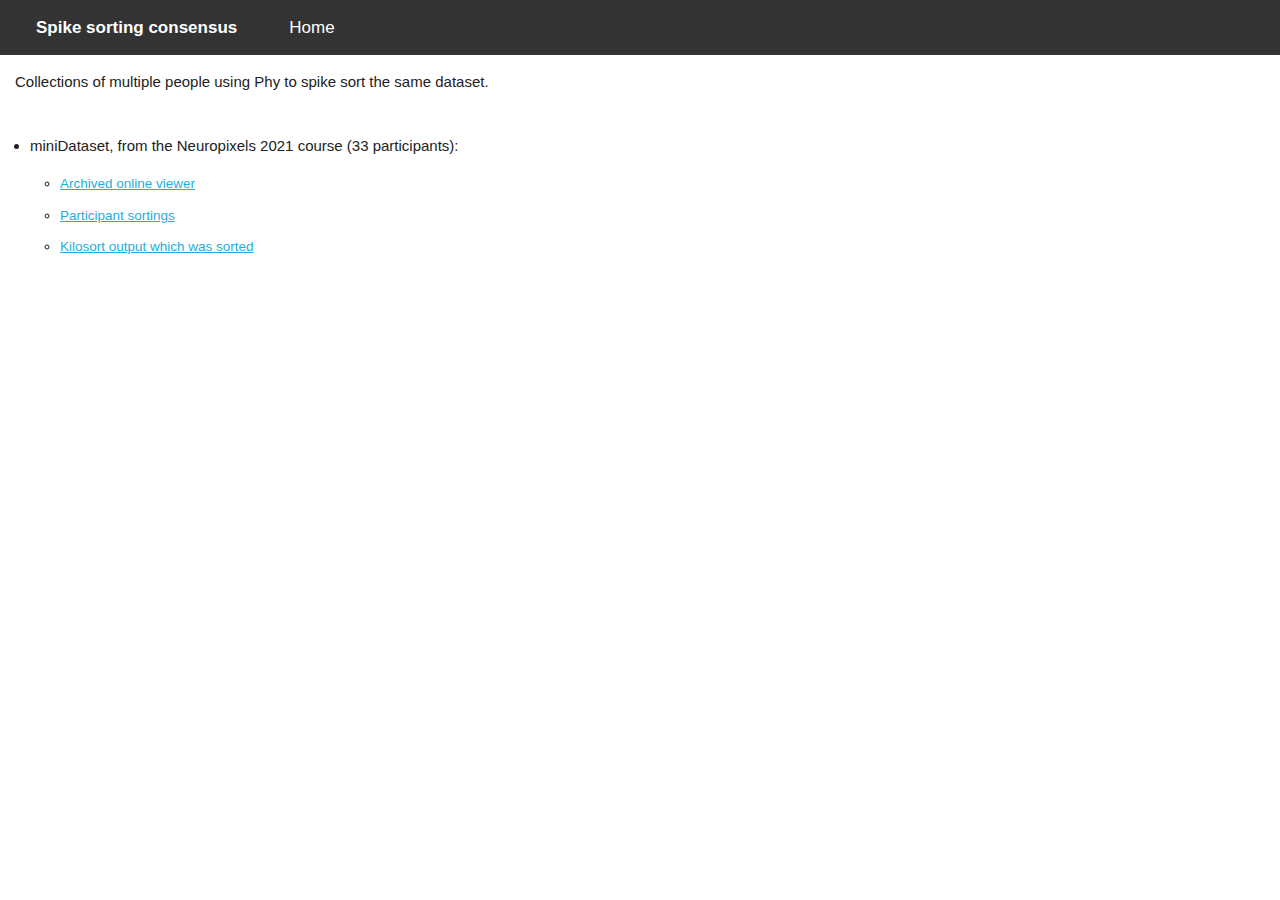
<file: index.html>
<!DOCTYPE html>
<!-- Max Shinn, October 2021, m.shinn@ucl.ac.uk -->
<html>
    <head>
        <meta charset="utf-8">
        <link rel="stylesheet" type="text/css" href="./beauter.min.css" />
        <title>Spike sorting consensus</title>
    </head>
    <body>
        <ul class="topnav">
            <li><a class="brand">Spike sorting consensus</a></li>
            <li><a id="homelink" href="/index.html">Home</a></li>
        </ul>

        <p style="width:700px;padding:15px">
            Collections of multiple people using Phy to spike sort the same dataset.
        </p>

            <ul>
                <li>miniDataset, from the Neuropixels 2021 course (33 participants):
                    <ul>
                        <li><a href="npix2021/index.html">Archived online viewer</a></li>
                        <li><a href="datasets/miniDataset_results.zip">Participant sortings</a></li>
                        <li><a href="http://data.cortexlab.net/singlePhase3/data/miniDataset.zip">Kilosort output which was sorted</a></li>
                    </ul>
                </li>
            </ul>

    </body>
</html>
</file>
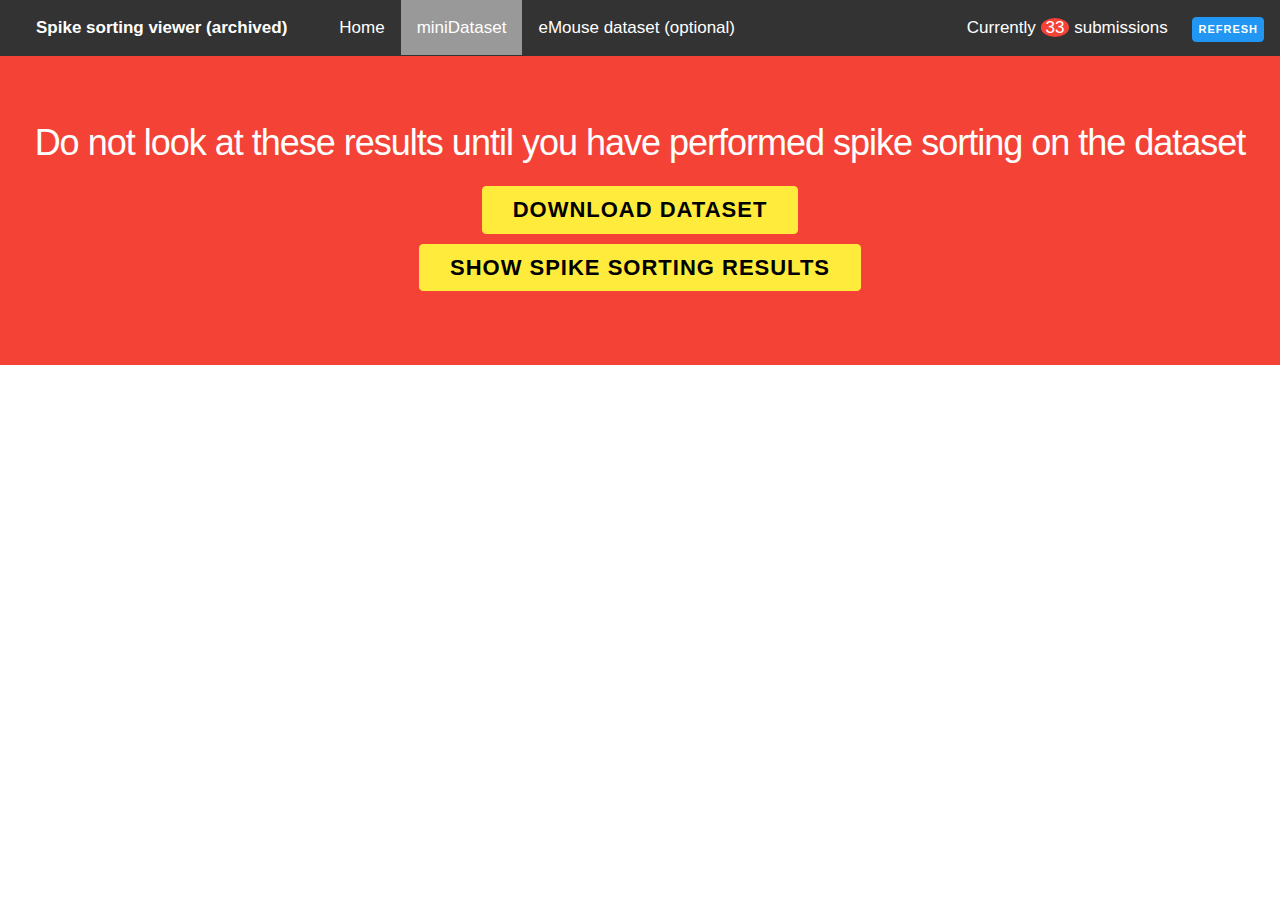
<file: npix2021/index.html>
<!DOCTYPE html>
<!-- Max Shinn, October 2021, m.shinn@ucl.ac.uk -->
<html>
    <head>
        <meta charset="utf-8">
        <link href="./style.css" rel="stylesheet" type="text/css">
        <link rel="stylesheet" type="text/css" href="./beauter.min.css" />
        <script src="./jquery-3.6.0.min.js"></script>
        <script src="./jquery.flot.js"></script>
        <script src="./jquery.flot.axislabels.js"></script>
        <script src="./groups-miniDataset.json"></script>
        <script src="./splitsmerges-miniDataset.json"></script>
        <script>
        function setCookie(key, value, expiry) {
            var expires = new Date();
            expires.setTime(expires.getTime() + (expiry * 24 * 60 * 60 * 1000));
            document.cookie = key + '=' + value + ';SameSite=Strict';
        }
    
        function getCookie(key) {
            var keyValue = document.cookie.match('(^|;) ?' + key + '=([^;]*)(;|$)');
            return keyValue ? keyValue[2] : null;
        }
    
        function eraseCookie(key) {
            var keyValue = getCookie(key);
            setCookie(key, keyValue, '-1');
        }
         function transpose(matrix) {
             return matrix[0].map((col, i) => matrix.map(row => row[i]));
         }
         function vector_sum(v1, v2) {
             res = [];
             for (i=0; i<v1.length; i++) {
                 res.push(v1[i]+v2[i]);
             }
             return res;
         }
         flatten = (arr) => arr.reduce((a, b) => a.concat(Array.isArray(b) ? flatten(b) : b), [])
         average = list => list.reduce((prev, curr) => prev + curr) / list.length;
         function switchimage(i) {
				     $("#phiimg").attr("src", "./phiviews/miniDataset_"+String(cells[i]).padStart(3, '0')+".png");
             $(".ylabeldiv").removeClass("selectedylabellink");
             $("#ylabel"+cells[i]).addClass("selectedylabellink");
             $("#imgtitle").text("Cluster "+cells[i]);
             plotobj.unhighlight()
             plotobj.highlight(0,i)
             plotobj.highlight(1,i)
             plotobj.highlight(2,i)
             return false;}
         function hideforgood() {
            $("#dontlookwarning").hide();
            $("#everythingelse").show();
            setCookie("dontlook-miniDataset", 1, 90);
            location.reload(true);
            }
         function downloadfile() {
             biglink = "https://drive.google.com/file/d/1Lck13q2HU09s3tsRIrK9Z-UMp3daKwFV/view?usp=sharing";
             smalllink = "http://data.cortexlab.net/singlePhase3/data/miniDataset.zip";
             dllink = ("miniDataset" == "miniDataset") ? smalllink : biglink;
             window.location.href = dllink;
         }

         // On load
         $(function() {
             if ("miniDataset" == "miniDataset")
                 $("#minilink").addClass("active");
             else
                 $("#megalink").addClass("active");
             //csvdat = "";
             //$.get({url: "./groups.csv", success: function (v) {csvdat = v;}, async: false});
             //arr = $.csv.toArrays(csvdat);
             arr = dat
             //arr = [["", "User1", "User2", "User3"], ["Cell1", "good", "good", "mua"], ["Cell2", "mua", "good", "noise"], ["Cell3", "noise", "noise", "noise"], ["Cell4", "noise", "good", ""]];
             users = arr[0].slice(1);
             cells = transpose(arr)[0].slice(1);
             datanolabs = transpose(transpose(arr.slice(1)).slice(1));
             users_ind = [...users.keys()];
             cells_ind = [...cells.keys()];
             for (i=0; i<users.length; i++) {
                 $("#userselect").append($("<option>").val(i).html(users[i]));
             }
             $("#numpeople").text(users.length)
             if (!getCookie("dontlook-miniDataset")) {
                 $("#dontlookwarning").show();
                 $("#everythingelse").hide();
             }
             // Update label colors when a new user is selected in the menu
             $("#userselect").change(function () {
                 user = $("#userselect").val()
                 vals = transpose(datanolabs)[user];
                 for (i=0; i<cells.length; i++) {
                     if (typeof vals !== 'undefined')
                         color = {good: "green", mua: "blue", noise: "red"}[vals[i]];
                     else
                         color = "black";

                     label = $("#ylabel"+cells[i]);
                     star = $("#starlabel"+cells[i]);
                     labellink = $("#ylabel"+cells[i]+"link");
                     console.debug("label", label);
                     labellink.css({color: color});
                     if (typeof vals[i] === 'undefined' || vals[i] == "") {
                         //label.css({border: "0px"});
                         label.attr("text-decoration", "normal");
                         star.hide()
                     } else if (vals[i] != consensus[i]) {
                         //label.css({border: "2px solid black"});
                         label.attr("font-weight", "bolder");
                         label.attr("text-decoration", "underline");
                         star.show()
                     } else {
                         //label.css({border: "0px"});
                         label.attr("font-weight", "normal");
                         label.attr("text-decoration", "none");
                         star.hide()
                     }
                 }
                 merges = dat_merges[user];
                 splits = dat_splits[user];
                 $(".iusesplitclass").html("")
                 $(".iusemergeclass").html("")
                 for (i=0; i<merges.length; i++)
                     $("#iusemerge"+merges[i].join("_")).html("&rarr;")
                 for (i=0; i<splits.length; i++)
                     $("#iusesplit"+splits[i]).html("&rarr;")

             });
             $("#refreshbutton").click(function () {location.reload(true);});
             good_counts = datanolabs.map(c => average(c.map(x => x=="good" ? 1 : 0)));
             mua_counts = datanolabs.map(c => average(c.map(x => x=="mua" ? 1 : 0)));
             noise_counts = datanolabs.map(c => average(c.map(x => x=="noise" ? 1 : 0)));
             consensus = [];
             for (i=0; i<good_counts.length; i++) {
                 if (good_counts[i] >= mua_counts[i] && good_counts[i] >= noise_counts[i])
                     consensus.push("good");
                 else if (mua_counts[i] >= good_counts[i] && mua_counts[i] >= noise_counts[i])
                     consensus.push("mua");
                 else
                     consensus.push("noise");
             }

             good_matrix = transpose([good_counts, cells_ind]);
             mua_matrix = transpose([vector_sum(mua_counts, good_counts), cells_ind, good_counts]);
             noise_matrix = transpose([vector_sum(vector_sum(noise_counts,mua_counts),good_counts),
                                       cells_ind, vector_sum(good_counts,mua_counts)]);

             plotobj = $.plot("#plot", [{color: "green", data: good_matrix, label: "good"},
                                        {color: "blue", data: mua_matrix, label: "mua"},
                                        {color: "red", data: noise_matrix, label: "noise"}], {
			           series: {
                     //lines: {show: false},
				             bars: {
					               show: true,
					               barWidth: 0.6,
					               align: "center",
                         horizontal: true
				             }
			           },
                 grid: {
                     clickable: true,
                 },
                 legend: {
                     show: true,
                     container: document.getElementById("legend"),
                     position: "nw",
                     backgroundOpacity: 1,
                     noColumns: 4
                 },
                 xaxis: {
                     min: 0,
                     max: 1,
                     axisLabel: " ",
                     position: "top",
                 },
                 yaxis: {
                     ticks: cells_ind,
                     tickFormatter: (n => "        "),
                     min: -1,
                     max: cells.length,
                     inverted: true,
                 },
		         });
             for (i=0; i<cells.length; i++) {
                 pos = plotobj.pointOffset({x: -.02, y:i});
                 $("<div style='height:12px;line-height:12px;width:79px;text-align:right;vertical-align:middle' class='ylabeldiv' id='ylabel"+cells[i]+"'><a class='clusterlabel' style='color:black;' href='' onclick='return switchimage("+i+")' id='ylabel"+cells[i]+"link'>Cluster "+cells[i]+"</a></div>").appendTo("#plot").css({position: "absolute", left: pos['left']-80, top: pos['top']-8})
                 $("<div style='font-size:20px;height:12px;line-height:12px;width:79px;text-align:right;vertical-align:middle' class='starlabeldiv' hidden id='starlabel"+cells[i]+"'>*</div>").appendTo("#plot").css({position: "absolute", left: pos['left']-147, top: pos['top']-5})
                 /* label = $(".tickLabel").filter(function () {return $(this).text() == "Cluster "+cells[i];});
                  * label.attr("class", label.attr("class")+" ylabel"+cells[i])
                  * label.click(function() {alert('hello');}); */
             }
             titlepos = plotobj.pointOffset({x: .5, y:0});
             $("<div style='width:300px;margin-left:-150px;text-align:center'>Fraction of people selecting each choice</div>").appendTo("#plot").css({position: "absolute", left:titlepos["left"], top:-35})
             $("#plot").bind("plotclick", function (event, pos, item) {
			           if (item) {
                     cluster = item.datapoint[1];
                     switchimage(cluster);
			           }
		         });
             merges_texts = [];
             for (i=0; i<dat_merges.length; i++) {
                 _merges_text = [];
                 for (j=0; j<dat_merges[i].length; j++)
                     _merges_text.push(dat_merges[i][j].join("_"));
                 merges_texts.push(_merges_text);
             }
             full_merges = flatten(merges_texts);
             full_splits = flatten(dat_splits);
             merges_counts = new Map();
             for (i=0; i<full_merges.length; i++)
                 if (merges_counts.has(full_merges[i]))
                     merges_counts.set(full_merges[i], merges_counts.get(full_merges[i])+1);
                 else
                     merges_counts.set(full_merges[i], 1);
             splits_counts = new Map();
             for (i=0; i<full_splits.length; i++)
                 if (splits_counts.has(full_splits[i]))
                     splits_counts.set(full_splits[i], splits_counts.get(full_splits[i])+1);
             else
                 splits_counts.set(full_splits[i], 1);
             sorted_splits = [...splits_counts.entries()].sort((a,b) => b[1] - a[1]);
             sorted_merges = [...merges_counts.entries()].sort((a,b) => (b[1] - a[1])*10000+(a[0].split("_")[0]-b[0].split("_")[0]));
             splitstablecontent = [...sorted_splits.map(row => "<tr><td class='iusesplitclass' id='iusesplit"+row[0]+"'></td> <td>Cluster "+row[0]+"</td><td>"+row[1]+"</td></tr>")].join("\n");
             mergestablecontent = [...sorted_merges.map(row => "<tr><td class='iusemergeclass' id='iusemerge"+row[0]+"'></td> <td>Clusters "+row[0].split("_").join(" + ")+"</td><td>"+row[1]+"</td></tr>")].join("\n");
            $("#splitscontainer").html("<div style=\"font-size:30px\">Splits</div><table class='_width100'><thead><tr><td width=\"40px\"></td><td>Cluster</td><td>Count</td></tr></thead>\n<tbody>"+splitstablecontent+"\n</tbody></table>");
            $("#mergescontainer").html("<div style=\"font-size:30px\">Merges</div><table class='_width100'><thead><tr><td></td><td>Cluster</td><td>Count</td></tr></thead>\n<tbody>"+mergestablecontent+"\n</tbody></table>");


         });
        </script>
        <title>Spike sorting consensus viewer</title>
    </head>
    <body>
        <!-- Hey you, what are you doing viewing the HTML source?  You're such a nerd. -->
        <ul class="topnav">
            <li><a class="brand">Spike sorting viewer (archived)</a></li>
            <li><a id="homelink" href="/index.html">Home</a></li>
            <li><a id="minilink" href="index.html">miniDataset</a></li>
            <li><a id="megalink" href="emouse_dataset.html">eMouse dataset (optional)</a></li>
            <!--<li><a href="https://yalesurvey.ca1.qualtrics.com/jfe/form/SV_3zb1nyTGHVNgdYG">Submit</a></li>-->
            <li style="float:right"><a>Currently <span class="count _danger" id="numpeople">0</span> submissions <button class="_info _tiny" style="margin-left: 20px;margin-bottom:0px;padding:5px" id="refreshbutton">Refresh</button></a></li>
        </ul>

        <div id="dontlookwarning" class="jumbo _danger" style="transition:2s" hidden>
          <h3>Do not look at these results until you have performed spike sorting on the dataset</h3>
          <button class="-close _yellow" onclick="downloadfile()">Download dataset</button>
          <br />
          <button class="-close _yellow" onclick="hideforgood()">Show spike sorting results</button>
        </div>
        <div id="everythingelse">
        <p style="width:700px;padding:15px">
            Of all the people who submitted spike sortings for the 2021
            Neuropixels course, their choices are aggregated below as stacked
            horizontal bar plots.  To see how your results compare, select your
            chosen user ID below from the drop down box.  Your responses will be
            indicated by the color of the labels.  Asterisks indicate any
            choices where your choice deviated from the group consensus.</p>

        <div class="note" style="width:700px">Select your ID to view your choices (as label colors) compared to others:
            <select id="userselect"><option value="">---</option></select>
        </div>
        <div id="legend" style="margin-bottom: 20px"></div>
        <div id="plotarea" style="width:1150px;margin-left:10px">
        <div id="plotcontainer" style="width:630px;height:560px;overflow:auto;float:left;border:2px solid lightgray">
            <div id="plot" style="width:500px;height:4096px;margin-left:85px;margin-top:50px"></div>
        </div>
        <div id="imgtitle" style="font-size:30px;margin-left:850px;">&nbsp;</div>
        <img id="phiimg" src="./phiviews/Selection_none.png" style="float:right; width:500px" />
        </div>

        <div id="tablecontainer" style="margin: 30px">
            <div id="splitscontainer" style="width:400px;margin: 30px; float: left">
            </div>
            <div id="mergescontainer" style="width:400px;margin: 30px; float: left">
            </div>

        </div>

       <div class="row">
          <div class="col m6 _alignRight">
              <br>
              Neuropixels course, 2021
          </div>
       </div>
        </div>
    </body>
</html>
</file>
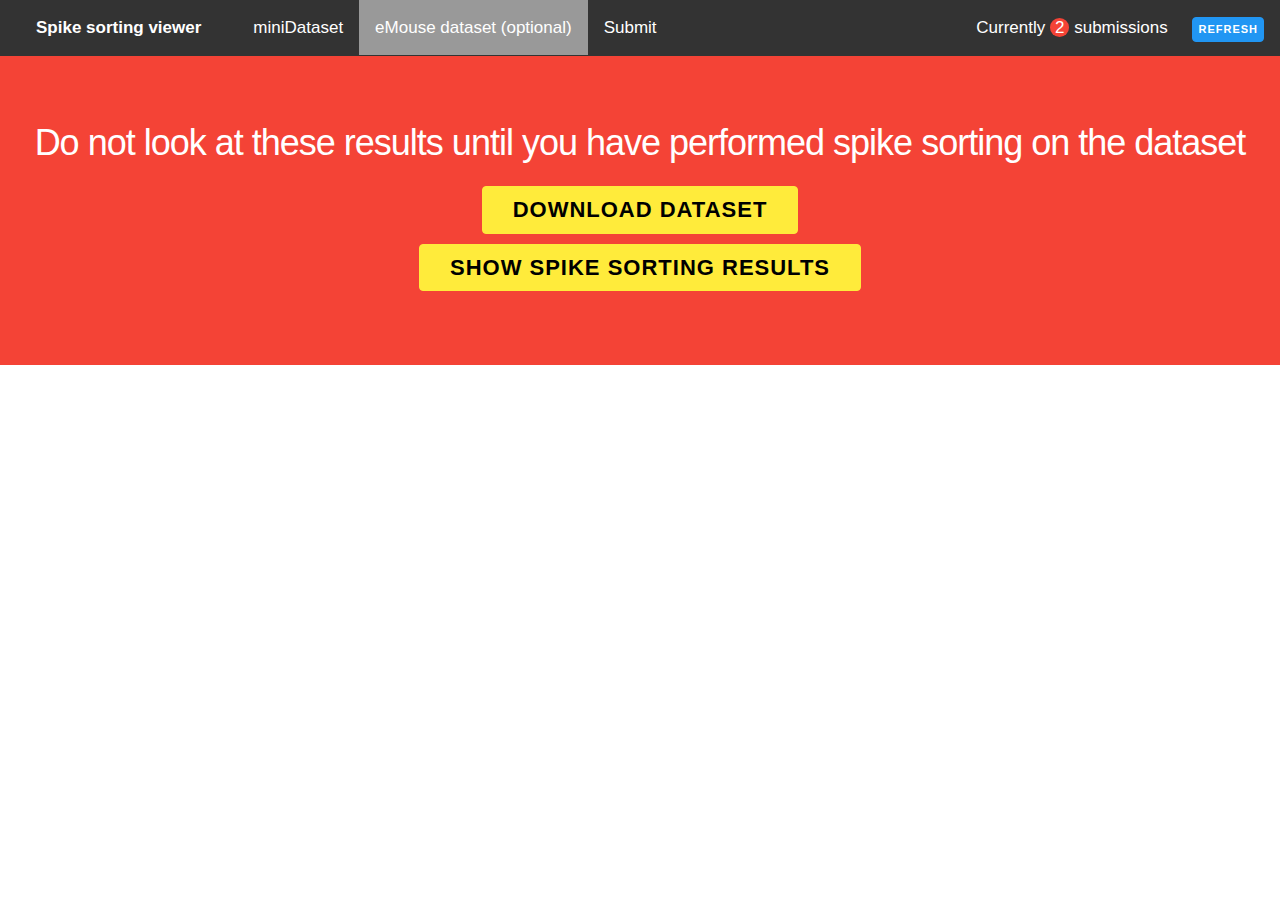
<file: emouse_dataset.html>
<!DOCTYPE html>
<!-- Max Shinn, October 2021, m.shinn@ucl.ac.uk -->
<html>
    <head>
        <meta charset="utf-8">
        <link href="./style.css" rel="stylesheet" type="text/css">
        <link rel="stylesheet" type="text/css" href="./beauter.min.css" />
        <script src="./jquery-3.6.0.min.js"></script>
        <script src="./jquery.flot.js"></script>
        <script src="./jquery.flot.axislabels.js"></script>
        <script src="./groups-eMouse.json"></script>
        <script src="./splitsmerges-eMouse.json"></script>
        <script>
        function setCookie(key, value, expiry) {
            var expires = new Date();
            expires.setTime(expires.getTime() + (expiry * 24 * 60 * 60 * 1000));
            document.cookie = key + '=' + value + ';SameSite=Strict';
        }
    
        function getCookie(key) {
            var keyValue = document.cookie.match('(^|;) ?' + key + '=([^;]*)(;|$)');
            return keyValue ? keyValue[2] : null;
        }
    
        function eraseCookie(key) {
            var keyValue = getCookie(key);
            setCookie(key, keyValue, '-1');
        }
         function transpose(matrix) {
             return matrix[0].map((col, i) => matrix.map(row => row[i]));
         }
         function vector_sum(v1, v2) {
             res = [];
             for (i=0; i<v1.length; i++) {
                 res.push(v1[i]+v2[i]);
             }
             return res;
         }
         flatten = (arr) => arr.reduce((a, b) => a.concat(Array.isArray(b) ? flatten(b) : b), [])
         average = list => list.reduce((prev, curr) => prev + curr) / list.length;
         function switchimage(i) {
				     $("#phiimg").attr("src", "./phiviews/eMouse_"+String(cells[i]).padStart(3, '0')+".png");
             $(".ylabeldiv").removeClass("selectedylabellink");
             $("#ylabel"+cells[i]).addClass("selectedylabellink");
             $("#imgtitle").text("Cluster "+cells[i]);
             plotobj.unhighlight()
             plotobj.highlight(0,i)
             plotobj.highlight(1,i)
             plotobj.highlight(2,i)
             return false;}
         function hideforgood() {
            $("#dontlookwarning").hide();
            $("#everythingelse").show();
            setCookie("dontlook-eMouse", 1, 90);
            location.reload(true);
            }
         function downloadfile() {
             biglink = "https://drive.google.com/file/d/1Lck13q2HU09s3tsRIrK9Z-UMp3daKwFV/view?usp=sharing";
             smalllink = "http://data.cortexlab.net/singlePhase3/data/miniDataset.zip";
             dllink = ("eMouse" == "miniDataset") ? smalllink : biglink;
             window.location.href = dllink;
         }

         // On load
         $(function() {
             if ("eMouse" == "miniDataset")
                 $("#minilink").addClass("active");
             else
                 $("#megalink").addClass("active");
             //csvdat = "";
             //$.get({url: "./groups.csv", success: function (v) {csvdat = v;}, async: false});
             //arr = $.csv.toArrays(csvdat);
             arr = dat
             //arr = [["", "User1", "User2", "User3"], ["Cell1", "good", "good", "mua"], ["Cell2", "mua", "good", "noise"], ["Cell3", "noise", "noise", "noise"], ["Cell4", "noise", "good", ""]];
             users = arr[0].slice(1);
             cells = transpose(arr)[0].slice(1);
             datanolabs = transpose(transpose(arr.slice(1)).slice(1));
             users_ind = [...users.keys()];
             cells_ind = [...cells.keys()];
             for (i=0; i<users.length; i++) {
                 $("#userselect").append($("<option>").val(i).html(users[i]));
             }
             $("#numpeople").text(users.length)
             if (!getCookie("dontlook-eMouse")) {
                 $("#dontlookwarning").show();
                 $("#everythingelse").hide();
             }
             // Update label colors when a new user is selected in the menu
             $("#userselect").change(function () {
                 user = $("#userselect").val()
                 vals = transpose(datanolabs)[user];
                 for (i=0; i<cells.length; i++) {
                     if (typeof vals !== 'undefined')
                         color = {good: "green", mua: "blue", noise: "red"}[vals[i]];
                     else
                         color = "black";

                     label = $("#ylabel"+cells[i]);
                     star = $("#starlabel"+cells[i]);
                     labellink = $("#ylabel"+cells[i]+"link");
                     console.debug("label", label);
                     labellink.css({color: color});
                     if (typeof vals[i] === 'undefined' || vals[i] == "") {
                         //label.css({border: "0px"});
                         label.attr("text-decoration", "normal");
                         star.hide()
                     } else if (vals[i] != consensus[i]) {
                         //label.css({border: "2px solid black"});
                         label.attr("font-weight", "bolder");
                         label.attr("text-decoration", "underline");
                         star.show()
                     } else {
                         //label.css({border: "0px"});
                         label.attr("font-weight", "normal");
                         label.attr("text-decoration", "none");
                         star.hide()
                     }
                 }
                 merges = dat_merges[user];
                 splits = dat_splits[user];
                 $(".iusesplitclass").html("")
                 $(".iusemergeclass").html("")
                 for (i=0; i<merges.length; i++)
                     $("#iusemerge"+merges[i].join("_")).html("&rarr;")
                 for (i=0; i<splits.length; i++)
                     $("#iusesplit"+splits[i]).html("&rarr;")

             });
             $("#refreshbutton").click(function () {location.reload(true);});
             good_counts = datanolabs.map(c => average(c.map(x => x=="good" ? 1 : 0)));
             mua_counts = datanolabs.map(c => average(c.map(x => x=="mua" ? 1 : 0)));
             noise_counts = datanolabs.map(c => average(c.map(x => x=="noise" ? 1 : 0)));
             consensus = [];
             for (i=0; i<good_counts.length; i++) {
                 if (good_counts[i] >= mua_counts[i] && good_counts[i] >= noise_counts[i])
                     consensus.push("good");
                 else if (mua_counts[i] >= good_counts[i] && mua_counts[i] >= noise_counts[i])
                     consensus.push("mua");
                 else
                     consensus.push("noise");
             }

             good_matrix = transpose([good_counts, cells_ind]);
             mua_matrix = transpose([vector_sum(mua_counts, good_counts), cells_ind, good_counts]);
             noise_matrix = transpose([vector_sum(vector_sum(noise_counts,mua_counts),good_counts),
                                       cells_ind, vector_sum(good_counts,mua_counts)]);

             plotobj = $.plot("#plot", [{color: "green", data: good_matrix, label: "good"},
                                        {color: "blue", data: mua_matrix, label: "mua"},
                                        {color: "red", data: noise_matrix, label: "noise"}], {
			           series: {
                     //lines: {show: false},
				             bars: {
					               show: true,
					               barWidth: 0.6,
					               align: "center",
                         horizontal: true
				             }
			           },
                 grid: {
                     clickable: true,
                 },
                 legend: {
                     show: true,
                     container: document.getElementById("legend"),
                     position: "nw",
                     backgroundOpacity: 1,
                     noColumns: 4
                 },
                 xaxis: {
                     min: 0,
                     max: 1,
                     axisLabel: " ",
                     position: "top",
                 },
                 yaxis: {
                     ticks: cells_ind,
                     tickFormatter: (n => "        "),
                     min: -1,
                     max: cells.length,
                     inverted: true,
                 },
		         });
             for (i=0; i<cells.length; i++) {
                 pos = plotobj.pointOffset({x: -.02, y:i});
                 $("<div style='height:12px;line-height:12px;width:79px;text-align:right;vertical-align:middle' class='ylabeldiv' id='ylabel"+cells[i]+"'><a class='clusterlabel' style='color:black;' href='' onclick='return switchimage("+i+")' id='ylabel"+cells[i]+"link'>Cluster "+cells[i]+"</a></div>").appendTo("#plot").css({position: "absolute", left: pos['left']-80, top: pos['top']-8})
                 $("<div style='font-size:20px;height:12px;line-height:12px;width:79px;text-align:right;vertical-align:middle' class='starlabeldiv' hidden id='starlabel"+cells[i]+"'>*</div>").appendTo("#plot").css({position: "absolute", left: pos['left']-147, top: pos['top']-5})
                 /* label = $(".tickLabel").filter(function () {return $(this).text() == "Cluster "+cells[i];});
                  * label.attr("class", label.attr("class")+" ylabel"+cells[i])
                  * label.click(function() {alert('hello');}); */
             }
             titlepos = plotobj.pointOffset({x: .5, y:0});
             $("<div style='width:300px;margin-left:-150px;text-align:center'>Fraction of people selecting each choice</div>").appendTo("#plot").css({position: "absolute", left:titlepos["left"], top:-35})
             $("#plot").bind("plotclick", function (event, pos, item) {
			           if (item) {
                     cluster = item.datapoint[1];
                     switchimage(cluster);
			           }
		         });
             merges_texts = [];
             for (i=0; i<dat_merges.length; i++) {
                 _merges_text = [];
                 for (j=0; j<dat_merges[i].length; j++)
                     _merges_text.push(dat_merges[i][j].join("_"));
                 merges_texts.push(_merges_text);
             }
             full_merges = flatten(merges_texts);
             full_splits = flatten(dat_splits);
             merges_counts = new Map();
             for (i=0; i<full_merges.length; i++)
                 if (merges_counts.has(full_merges[i]))
                     merges_counts.set(full_merges[i], merges_counts.get(full_merges[i])+1);
                 else
                     merges_counts.set(full_merges[i], 1);
             splits_counts = new Map();
             for (i=0; i<full_splits.length; i++)
                 if (splits_counts.has(full_splits[i]))
                     splits_counts.set(full_splits[i], splits_counts.get(full_splits[i])+1);
             else
                 splits_counts.set(full_splits[i], 1);
             sorted_splits = [...splits_counts.entries()].sort((a,b) => b[1] - a[1]);
             sorted_merges = [...merges_counts.entries()].sort((a,b) => (b[1] - a[1])*10000+(a[0].split("_")[0]-b[0].split("_")[0]));
             splitstablecontent = [...sorted_splits.map(row => "<tr><td class='iusesplitclass' id='iusesplit"+row[0]+"'></td> <td>Cluster "+row[0]+"</td><td>"+row[1]+"</td></tr>")].join("\n");
             mergestablecontent = [...sorted_merges.map(row => "<tr><td class='iusemergeclass' id='iusemerge"+row[0]+"'></td> <td>Clusters "+row[0].split("_").join(" + ")+"</td><td>"+row[1]+"</td></tr>")].join("\n");
            $("#splitscontainer").html("<div style=\"font-size:30px\">Splits</div><table class='_width100'><thead><tr><td width=\"40px\"></td><td>Cluster</td><td>Count</td></tr></thead>\n<tbody>"+splitstablecontent+"\n</tbody></table>");
            $("#mergescontainer").html("<div style=\"font-size:30px\">Merges</div><table class='_width100'><thead><tr><td></td><td>Cluster</td><td>Count</td></tr></thead>\n<tbody>"+mergestablecontent+"\n</tbody></table>");


         });
        </script>
        <title>Spike sorting consensus viewer</title>
    </head>
    <body>
        <!-- Hey you, what are you doing viewing the HTML source?  You're such a nerd. -->
        <ul class="topnav">
            <li><a class="brand">Spike sorting viewer</a></li>
            <li><a id="minilink" href="index.html">miniDataset</a></li>
            <li><a id="megalink" href="emouse_dataset.html">eMouse dataset (optional)</a></li>
            <li><a href="https://yalesurvey.ca1.qualtrics.com/jfe/form/SV_3zb1nyTGHVNgdYG">Submit</a></li>
            <li style="float:right"><a>Currently <span class="count _danger" id="numpeople">0</span> submissions <button class="_info _tiny" style="margin-left: 20px;margin-bottom:0px;padding:5px" id="refreshbutton">Refresh</button></a></li>
        </ul>

        <div id="dontlookwarning" class="jumbo _danger" style="transition:2s" hidden>
          <h3>Do not look at these results until you have performed spike sorting on the dataset</h3>
          <button class="-close _yellow" onclick="downloadfile()">Download dataset</button>
          <br />
          <button class="-close _yellow" onclick="hideforgood()">Show spike sorting results</button>
        </div>
        <div id="everythingelse">
        <p style="width:700px;padding:15px">
            Of all the people who submitted spike sortings for the 2021
            Neuropixels course, their choices are aggregated below as stacked
            horizontal bar plots.  To see how your results compare, select your
            chosen user ID below from the drop down box.  Your responses will be
            indicated by the color of the labels.  Asterisks indicate any
            choices where your choice deviated from the group consensus.</p>

        <div class="note" style="width:700px">Select your ID to view your choices (as label colors) compared to others:
            <select id="userselect"><option value="">---</option></select>
        </div>
        <div id="legend" style="margin-bottom: 20px"></div>
        <div id="plotarea" style="width:1150px;margin-left:10px">
        <div id="plotcontainer" style="width:630px;height:560px;overflow:auto;float:left;border:2px solid lightgray">
            <div id="plot" style="width:500px;height:4096px;margin-left:85px;margin-top:50px"></div>
        </div>
        <div id="imgtitle" style="font-size:30px;margin-left:850px;">&nbsp;</div>
        <img id="phiimg" src="./phiviews/Selection_none.png" style="float:right; width:500px" />
        </div>

        <div id="tablecontainer" style="margin: 30px">
            <div id="splitscontainer" style="width:400px;margin: 30px; float: left">
            </div>
            <div id="mergescontainer" style="width:400px;margin: 30px; float: left">
            </div>

        </div>

       <div class="row">
          <div class="col m6 _alignRight">
              <br>
              Neuropixels course, 2021
          </div>
       </div>
        </div>
    </body>
</html>
</file>
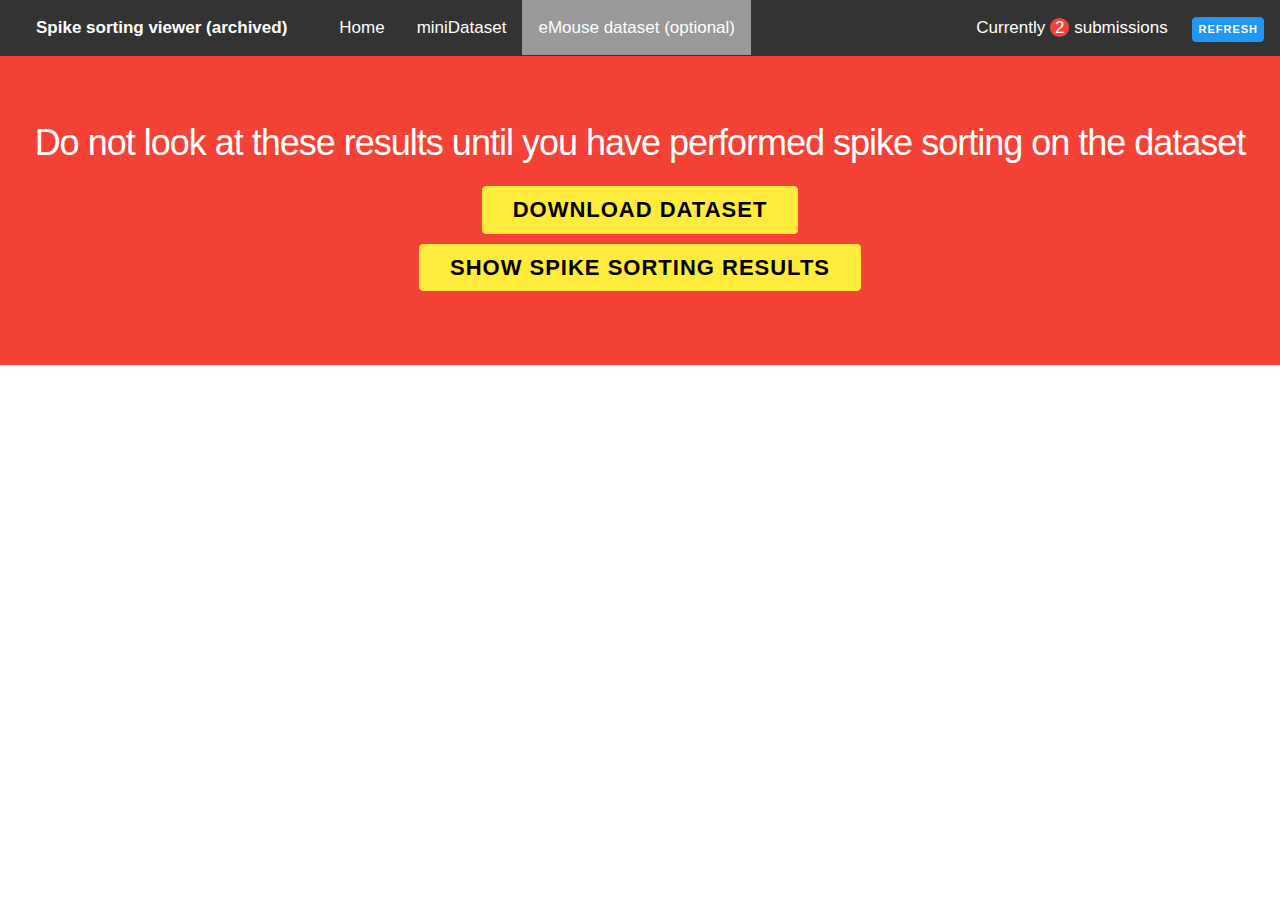
<file: npix2021/emouse_dataset.html>
<!DOCTYPE html>
<!-- Max Shinn, October 2021, m.shinn@ucl.ac.uk -->
<html>
    <head>
        <meta charset="utf-8">
        <link href="./style.css" rel="stylesheet" type="text/css">
        <link rel="stylesheet" type="text/css" href="./beauter.min.css" />
        <script src="./jquery-3.6.0.min.js"></script>
        <script src="./jquery.flot.js"></script>
        <script src="./jquery.flot.axislabels.js"></script>
        <script src="./groups-eMouse.json"></script>
        <script src="./splitsmerges-eMouse.json"></script>
        <script>
        function setCookie(key, value, expiry) {
            var expires = new Date();
            expires.setTime(expires.getTime() + (expiry * 24 * 60 * 60 * 1000));
            document.cookie = key + '=' + value + ';SameSite=Strict';
        }
    
        function getCookie(key) {
            var keyValue = document.cookie.match('(^|;) ?' + key + '=([^;]*)(;|$)');
            return keyValue ? keyValue[2] : null;
        }
    
        function eraseCookie(key) {
            var keyValue = getCookie(key);
            setCookie(key, keyValue, '-1');
        }
         function transpose(matrix) {
             return matrix[0].map((col, i) => matrix.map(row => row[i]));
         }
         function vector_sum(v1, v2) {
             res = [];
             for (i=0; i<v1.length; i++) {
                 res.push(v1[i]+v2[i]);
             }
             return res;
         }
         flatten = (arr) => arr.reduce((a, b) => a.concat(Array.isArray(b) ? flatten(b) : b), [])
         average = list => list.reduce((prev, curr) => prev + curr) / list.length;
         function switchimage(i) {
				     $("#phiimg").attr("src", "./phiviews/eMouse_"+String(cells[i]).padStart(3, '0')+".png");
             $(".ylabeldiv").removeClass("selectedylabellink");
             $("#ylabel"+cells[i]).addClass("selectedylabellink");
             $("#imgtitle").text("Cluster "+cells[i]);
             plotobj.unhighlight()
             plotobj.highlight(0,i)
             plotobj.highlight(1,i)
             plotobj.highlight(2,i)
             return false;}
         function hideforgood() {
            $("#dontlookwarning").hide();
            $("#everythingelse").show();
            setCookie("dontlook-eMouse", 1, 90);
            location.reload(true);
            }
         function downloadfile() {
             biglink = "https://drive.google.com/file/d/1Lck13q2HU09s3tsRIrK9Z-UMp3daKwFV/view?usp=sharing";
             smalllink = "http://data.cortexlab.net/singlePhase3/data/miniDataset.zip";
             dllink = ("eMouse" == "miniDataset") ? smalllink : biglink;
             window.location.href = dllink;
         }

         // On load
         $(function() {
             if ("eMouse" == "miniDataset")
                 $("#minilink").addClass("active");
             else
                 $("#megalink").addClass("active");
             //csvdat = "";
             //$.get({url: "./groups.csv", success: function (v) {csvdat = v;}, async: false});
             //arr = $.csv.toArrays(csvdat);
             arr = dat
             //arr = [["", "User1", "User2", "User3"], ["Cell1", "good", "good", "mua"], ["Cell2", "mua", "good", "noise"], ["Cell3", "noise", "noise", "noise"], ["Cell4", "noise", "good", ""]];
             users = arr[0].slice(1);
             cells = transpose(arr)[0].slice(1);
             datanolabs = transpose(transpose(arr.slice(1)).slice(1));
             users_ind = [...users.keys()];
             cells_ind = [...cells.keys()];
             for (i=0; i<users.length; i++) {
                 $("#userselect").append($("<option>").val(i).html(users[i]));
             }
             $("#numpeople").text(users.length)
             if (!getCookie("dontlook-eMouse")) {
                 $("#dontlookwarning").show();
                 $("#everythingelse").hide();
             }
             // Update label colors when a new user is selected in the menu
             $("#userselect").change(function () {
                 user = $("#userselect").val()
                 vals = transpose(datanolabs)[user];
                 for (i=0; i<cells.length; i++) {
                     if (typeof vals !== 'undefined')
                         color = {good: "green", mua: "blue", noise: "red"}[vals[i]];
                     else
                         color = "black";

                     label = $("#ylabel"+cells[i]);
                     star = $("#starlabel"+cells[i]);
                     labellink = $("#ylabel"+cells[i]+"link");
                     console.debug("label", label);
                     labellink.css({color: color});
                     if (typeof vals[i] === 'undefined' || vals[i] == "") {
                         //label.css({border: "0px"});
                         label.attr("text-decoration", "normal");
                         star.hide()
                     } else if (vals[i] != consensus[i]) {
                         //label.css({border: "2px solid black"});
                         label.attr("font-weight", "bolder");
                         label.attr("text-decoration", "underline");
                         star.show()
                     } else {
                         //label.css({border: "0px"});
                         label.attr("font-weight", "normal");
                         label.attr("text-decoration", "none");
                         star.hide()
                     }
                 }
                 merges = dat_merges[user];
                 splits = dat_splits[user];
                 $(".iusesplitclass").html("")
                 $(".iusemergeclass").html("")
                 for (i=0; i<merges.length; i++)
                     $("#iusemerge"+merges[i].join("_")).html("&rarr;")
                 for (i=0; i<splits.length; i++)
                     $("#iusesplit"+splits[i]).html("&rarr;")

             });
             $("#refreshbutton").click(function () {location.reload(true);});
             good_counts = datanolabs.map(c => average(c.map(x => x=="good" ? 1 : 0)));
             mua_counts = datanolabs.map(c => average(c.map(x => x=="mua" ? 1 : 0)));
             noise_counts = datanolabs.map(c => average(c.map(x => x=="noise" ? 1 : 0)));
             consensus = [];
             for (i=0; i<good_counts.length; i++) {
                 if (good_counts[i] >= mua_counts[i] && good_counts[i] >= noise_counts[i])
                     consensus.push("good");
                 else if (mua_counts[i] >= good_counts[i] && mua_counts[i] >= noise_counts[i])
                     consensus.push("mua");
                 else
                     consensus.push("noise");
             }

             good_matrix = transpose([good_counts, cells_ind]);
             mua_matrix = transpose([vector_sum(mua_counts, good_counts), cells_ind, good_counts]);
             noise_matrix = transpose([vector_sum(vector_sum(noise_counts,mua_counts),good_counts),
                                       cells_ind, vector_sum(good_counts,mua_counts)]);

             plotobj = $.plot("#plot", [{color: "green", data: good_matrix, label: "good"},
                                        {color: "blue", data: mua_matrix, label: "mua"},
                                        {color: "red", data: noise_matrix, label: "noise"}], {
			           series: {
                     //lines: {show: false},
				             bars: {
					               show: true,
					               barWidth: 0.6,
					               align: "center",
                         horizontal: true
				             }
			           },
                 grid: {
                     clickable: true,
                 },
                 legend: {
                     show: true,
                     container: document.getElementById("legend"),
                     position: "nw",
                     backgroundOpacity: 1,
                     noColumns: 4
                 },
                 xaxis: {
                     min: 0,
                     max: 1,
                     axisLabel: " ",
                     position: "top",
                 },
                 yaxis: {
                     ticks: cells_ind,
                     tickFormatter: (n => "        "),
                     min: -1,
                     max: cells.length,
                     inverted: true,
                 },
		         });
             for (i=0; i<cells.length; i++) {
                 pos = plotobj.pointOffset({x: -.02, y:i});
                 $("<div style='height:12px;line-height:12px;width:79px;text-align:right;vertical-align:middle' class='ylabeldiv' id='ylabel"+cells[i]+"'><a class='clusterlabel' style='color:black;' href='' onclick='return switchimage("+i+")' id='ylabel"+cells[i]+"link'>Cluster "+cells[i]+"</a></div>").appendTo("#plot").css({position: "absolute", left: pos['left']-80, top: pos['top']-8})
                 $("<div style='font-size:20px;height:12px;line-height:12px;width:79px;text-align:right;vertical-align:middle' class='starlabeldiv' hidden id='starlabel"+cells[i]+"'>*</div>").appendTo("#plot").css({position: "absolute", left: pos['left']-147, top: pos['top']-5})
                 /* label = $(".tickLabel").filter(function () {return $(this).text() == "Cluster "+cells[i];});
                  * label.attr("class", label.attr("class")+" ylabel"+cells[i])
                  * label.click(function() {alert('hello');}); */
             }
             titlepos = plotobj.pointOffset({x: .5, y:0});
             $("<div style='width:300px;margin-left:-150px;text-align:center'>Fraction of people selecting each choice</div>").appendTo("#plot").css({position: "absolute", left:titlepos["left"], top:-35})
             $("#plot").bind("plotclick", function (event, pos, item) {
			           if (item) {
                     cluster = item.datapoint[1];
                     switchimage(cluster);
			           }
		         });
             merges_texts = [];
             for (i=0; i<dat_merges.length; i++) {
                 _merges_text = [];
                 for (j=0; j<dat_merges[i].length; j++)
                     _merges_text.push(dat_merges[i][j].join("_"));
                 merges_texts.push(_merges_text);
             }
             full_merges = flatten(merges_texts);
             full_splits = flatten(dat_splits);
             merges_counts = new Map();
             for (i=0; i<full_merges.length; i++)
                 if (merges_counts.has(full_merges[i]))
                     merges_counts.set(full_merges[i], merges_counts.get(full_merges[i])+1);
                 else
                     merges_counts.set(full_merges[i], 1);
             splits_counts = new Map();
             for (i=0; i<full_splits.length; i++)
                 if (splits_counts.has(full_splits[i]))
                     splits_counts.set(full_splits[i], splits_counts.get(full_splits[i])+1);
             else
                 splits_counts.set(full_splits[i], 1);
             sorted_splits = [...splits_counts.entries()].sort((a,b) => b[1] - a[1]);
             sorted_merges = [...merges_counts.entries()].sort((a,b) => (b[1] - a[1])*10000+(a[0].split("_")[0]-b[0].split("_")[0]));
             splitstablecontent = [...sorted_splits.map(row => "<tr><td class='iusesplitclass' id='iusesplit"+row[0]+"'></td> <td>Cluster "+row[0]+"</td><td>"+row[1]+"</td></tr>")].join("\n");
             mergestablecontent = [...sorted_merges.map(row => "<tr><td class='iusemergeclass' id='iusemerge"+row[0]+"'></td> <td>Clusters "+row[0].split("_").join(" + ")+"</td><td>"+row[1]+"</td></tr>")].join("\n");
            $("#splitscontainer").html("<div style=\"font-size:30px\">Splits</div><table class='_width100'><thead><tr><td width=\"40px\"></td><td>Cluster</td><td>Count</td></tr></thead>\n<tbody>"+splitstablecontent+"\n</tbody></table>");
            $("#mergescontainer").html("<div style=\"font-size:30px\">Merges</div><table class='_width100'><thead><tr><td></td><td>Cluster</td><td>Count</td></tr></thead>\n<tbody>"+mergestablecontent+"\n</tbody></table>");


         });
        </script>
        <title>Spike sorting consensus viewer</title>
    </head>
    <body>
        <!-- Hey you, what are you doing viewing the HTML source?  You're such a nerd. -->
        <ul class="topnav">
            <li><a class="brand">Spike sorting viewer (archived)</a></li>
            <li><a id="homelink" href="/index.html">Home</a></li>
            <li><a id="minilink" href="index.html">miniDataset</a></li>
            <li><a id="megalink" href="emouse_dataset.html">eMouse dataset (optional)</a></li>
            <!--<li><a href="https://yalesurvey.ca1.qualtrics.com/jfe/form/SV_3zb1nyTGHVNgdYG">Submit</a></li>-->
            <li style="float:right"><a>Currently <span class="count _danger" id="numpeople">0</span> submissions <button class="_info _tiny" style="margin-left: 20px;margin-bottom:0px;padding:5px" id="refreshbutton">Refresh</button></a></li>
        </ul>

        <div id="dontlookwarning" class="jumbo _danger" style="transition:2s" hidden>
          <h3>Do not look at these results until you have performed spike sorting on the dataset</h3>
          <button class="-close _yellow" onclick="downloadfile()">Download dataset</button>
          <br />
          <button class="-close _yellow" onclick="hideforgood()">Show spike sorting results</button>
        </div>
        <div id="everythingelse">
        <p style="width:700px;padding:15px">
            Of all the people who submitted spike sortings for the 2021
            Neuropixels course, their choices are aggregated below as stacked
            horizontal bar plots.  To see how your results compare, select your
            chosen user ID below from the drop down box.  Your responses will be
            indicated by the color of the labels.  Asterisks indicate any
            choices where your choice deviated from the group consensus.</p>

        <div class="note" style="width:700px">Select your ID to view your choices (as label colors) compared to others:
            <select id="userselect"><option value="">---</option></select>
        </div>
        <div id="legend" style="margin-bottom: 20px"></div>
        <div id="plotarea" style="width:1150px;margin-left:10px">
        <div id="plotcontainer" style="width:630px;height:560px;overflow:auto;float:left;border:2px solid lightgray">
            <div id="plot" style="width:500px;height:4096px;margin-left:85px;margin-top:50px"></div>
        </div>
        <div id="imgtitle" style="font-size:30px;margin-left:850px;">&nbsp;</div>
        <img id="phiimg" src="./phiviews/Selection_none.png" style="float:right; width:500px" />
        </div>

        <div id="tablecontainer" style="margin: 30px">
            <div id="splitscontainer" style="width:400px;margin: 30px; float: left">
            </div>
            <div id="mergescontainer" style="width:400px;margin: 30px; float: left">
            </div>

        </div>

       <div class="row">
          <div class="col m6 _alignRight">
              <br>
              Neuropixels course, 2021
          </div>
       </div>
        </div>
    </body>
</html>
</file>
<file: npix2021/style.css>
#plot-container {
	  box-sizing: border-box;
	  width: 850px;
	  height: 450px;
	  padding: 20px 15px 15px 15px;
	  margin: 15px auto 30px auto;
	  border: 1px solid #ddd;
	  background: #fff;
	  background: linear-gradient(#f6f6f6 0, #fff 50px);
	  background: -o-linear-gradient(#f6f6f6 0, #fff 50px);
	  background: -ms-linear-gradient(#f6f6f6 0, #fff 50px);
	  background: -moz-linear-gradient(#f6f6f6 0, #fff 50px);
	  background: -webkit-linear-gradient(#f6f6f6 0, #fff 50px);
	  box-shadow: 0 3px 10px rgba(0,0,0,0.15);
	  -o-box-shadow: 0 3px 10px rgba(0,0,0,0.1);
	  -ms-box-shadow: 0 3px 10px rgba(0,0,0,0.1);
	  -moz-box-shadow: 0 3px 10px rgba(0,0,0,0.1);
	  -webkit-box-shadow: 0 3px 10px rgba(0,0,0,0.1);
	  -webkit-tap-highlight-color: rgba(0,0,0,0);
	  -webkit-tap-highlight-color: transparent;
	  -webkit-touch-callout: none;
	  -webkit-user-select: none;
	  -khtml-user-select: none;
	  -moz-user-select: none;
	  -ms-user-select: none;
	  user-select: none;
}

#plot {
	  width: 100%;
	  height: 100%;
	  font-size: 14px;
}

#legend {
		display: block;
		-webkit-padding-start: 2px;
		-webkit-padding-end: 2px;
		border-width: initial;
		border-style: none;
		border-color: initial;
		border-image: initial;
		padding-left: 10px;
    padding-right: 10px;
    padding-top: 10px;
    padding-bottom: 10px;
}

.legendLayer .background {
    fill: rgba(255, 255, 255, 0.85);
    stroke: rgba(0, 0, 0, 0.85);
    stroke-width: 2;
}

.clusterlabel {
    font-size: 11px;
}

.selectedylabellink {
    font-weight: bold;
}
</file>
<file: style.css>
#plot-container {
	  box-sizing: border-box;
	  width: 850px;
	  height: 450px;
	  padding: 20px 15px 15px 15px;
	  margin: 15px auto 30px auto;
	  border: 1px solid #ddd;
	  background: #fff;
	  background: linear-gradient(#f6f6f6 0, #fff 50px);
	  background: -o-linear-gradient(#f6f6f6 0, #fff 50px);
	  background: -ms-linear-gradient(#f6f6f6 0, #fff 50px);
	  background: -moz-linear-gradient(#f6f6f6 0, #fff 50px);
	  background: -webkit-linear-gradient(#f6f6f6 0, #fff 50px);
	  box-shadow: 0 3px 10px rgba(0,0,0,0.15);
	  -o-box-shadow: 0 3px 10px rgba(0,0,0,0.1);
	  -ms-box-shadow: 0 3px 10px rgba(0,0,0,0.1);
	  -moz-box-shadow: 0 3px 10px rgba(0,0,0,0.1);
	  -webkit-box-shadow: 0 3px 10px rgba(0,0,0,0.1);
	  -webkit-tap-highlight-color: rgba(0,0,0,0);
	  -webkit-tap-highlight-color: transparent;
	  -webkit-touch-callout: none;
	  -webkit-user-select: none;
	  -khtml-user-select: none;
	  -moz-user-select: none;
	  -ms-user-select: none;
	  user-select: none;
}

#plot {
	  width: 100%;
	  height: 100%;
	  font-size: 14px;
}

#legend {
		display: block;
		-webkit-padding-start: 2px;
		-webkit-padding-end: 2px;
		border-width: initial;
		border-style: none;
		border-color: initial;
		border-image: initial;
		padding-left: 10px;
    padding-right: 10px;
    padding-top: 10px;
    padding-bottom: 10px;
}

.legendLayer .background {
    fill: rgba(255, 255, 255, 0.85);
    stroke: rgba(0, 0, 0, 0.85);
    stroke-width: 2;
}

.clusterlabel {
    font-size: 11px;
}

.selectedylabellink {
    font-weight: bold;
}
</file>
<file: beauter.min.css>
/*!
 * Beauter v0.3.0 (http://beauter.outboxcraft.com)
 * Copyright 2016-2018 Shubham Ramdeo, Outboxcraft
 * Licensed under MIT (https://github.com/outboxcraft/beauter/blob/master/LICENSE)
 */
 * {-webkit-box-sizing: border-box;box-sizing: border-box;}html {font-size: 62.5%;-ms-text-size-adjust: 100%;-webkit-text-size-adjust: 100%;}body {font-family: 'Roboto', 'Raleway', 'HelveticaNeue', 'Helvetica Neue', Helvetica, Arial, sans-serif;font-size: 1.5em;font-weight: 400;line-height: 1.6;margin: 0;color: #222;background-color: #fff;background-repeat: no-repeat;background-attachment: fixed;background-position: center center;background-size: cover;}blockquote, dl, figure {margin-bottom: 2.5rem;}blockquote {margin: 5px;padding-left: 10px;border-left: 5px solid pink;}blockquote footer {text-align: right;color: #d3d3d3;}.button, button, input, optgroup, select, textarea {font-family: sans-serif;font-size: 100%;line-height: 1.15;margin: 0;}.button, button, input {overflow: visible;}.button, button, select {text-transform: none;}button, input[type='button'], input[type='reset'], input[type='submit'] {-webkit-appearance: button;-moz-appearance: button;}.button::-moz-focus-inner, button::-moz-focus-inner, input[type='button']::-moz-focus-inner, input[type='reset']::-moz-focus-inner, input[type='submit']::-moz-focus-inner {padding: 0;border-style: none;}.button:-moz-focusring, button:-moz-focusring, input[type='button']:-moz-focusring, input[type='reset']:-moz-focusring, input[type='submit']:-moz-focusring {outline: 1px dotted ButtonText;}legend {max-width: 100%;padding: 0;white-space: normal;color: inherit;border: none;}input[type='number']::-webkit-inner-spin-button, input[type='number']::-webkit-outer-spin-button {height: auto;}input[type='search'] {outline-offset: -2px;-webkit-appearance: textfield;-moz-appearance: textfield;}input[type='search']::-webkit-search-cancel-button, input[type='search']::-webkit-search-decoration {-webkit-appearance: none;-moz-appearance: none;}form {margin-bottom: 2.5rem;}input, textarea, select, fieldset {margin-bottom: 1.5rem;}textarea {overflow: auto;min-height: 65px;padding-top: 6px;padding-bottom: 6px;}label, legend {font-weight: 600;display: block;margin-bottom: .5rem;}fieldset {margin: 0 2px;padding: .35em .625em .75em;border: 1px solid #ddd;border-radius: 5px;}input[type='checkbox'], input[type='radio'] {display: inline;padding: 0;}label > .label-body {font-weight: normal;display: inline-block;margin-left: .5rem;}.button, button, input[type='submit'], input[type='reset'], input[type='button'] {font-size: 11px;font-weight: 600;line-height: 1.15;display: inline-block;margin-bottom: 1rem;padding: 10px 30px;cursor: pointer;text-align: center;white-space: nowrap;text-decoration: none;letter-spacing: .1rem;text-transform: uppercase;color: #555;border: 1px solid #bbb;border-radius: 4px;background-color: transparent;}.button:hover, button:hover, input[type='submit']:hover, input[type='reset']:hover, input[type='button']:hover, .button:focus, button:focus, input[type='submit']:focus, input[type='reset']:focus, input[type='button']:focus {opacity: .75;color: #333;border-color: #888;outline: 0;}input[type='email'], input[type='number'], input[type='search'], input[type='text'], input[type='tel'], input[type='url'], input[type='password'], textarea, select {height: 34px;padding: 6px 10px;border: 1px solid #d1d1d1;border-radius: 4px;background-color: #fff;-webkit-box-shadow: none;box-shadow: none;}input[type='email'], input[type='number'], input[type='search'], input[type='text'], input[type='tel'], input[type='url'], input[type='password'], textarea {-webkit-appearance: none;-moz-appearance: none;appearance: none;}input[type='email']:focus, input[type='number']:focus, input[type='search']:focus, input[type='text']:focus, input[type='tel']:focus, input[type='url']:focus, input[type='password']:focus, textarea:focus, select:focus {border: 2px solid #33c3f0;outline: 0;}ol {list-style: decimal outside;}ol ol {list-style-type: lower-alpha;}ol ol ol {list-style-type: upper-roman;}ul {list-style: disc outside;}ul ul {list-style-type: circle;}ul ul ul {list-style-type: square;}ol, ul {margin: 0 0 2.5rem 3rem;padding-left: 0;}ul ul, ul ol, ol ol, ol ul {font-size: 90%;margin: 1.5rem 0 1.5rem 3rem;}li {margin-bottom: 1rem;}dl dt {font-weight: bold;}table {overflow-x: auto;margin-bottom: 2.5rem;border-collapse: collapse;}th, td {padding: 12px 15px;text-align: left;border-bottom: 1px solid #e1e1e1;}th:first-child, td:first-child {padding-left: 5px;}th:last-child, td:last-child {padding-right: 5px;}tr:hover {background-color: #f5f5f5;}tr:nth-child(even) {background-color: #f2f2f2;}b, strong {font-weight: bolder;}mark {color: #000;background-color: #ff9;}small {font-size: 80%;}h1, h2, h3, h4, h5, h6 {font-weight: 300;margin-top: 0;margin-bottom: 2rem;}h1 {font-size: 4.0rem;line-height: 1.2;letter-spacing: -.1rem;}h2 {font-size: 3.6rem;line-height: 1.25;letter-spacing: -.1rem;}h3 {font-size: 3.0rem;line-height: 1.3;letter-spacing: -.1rem;}h4 {font-size: 2.4rem;line-height: 1.35;letter-spacing: -.08rem;}h5 {font-size: 1.8rem;line-height: 1.5;letter-spacing: -.05rem;}h6 {font-size: 1.5rem;line-height: 1.6;letter-spacing: 0;}h1 small, h2 small, h3 small, h4 small, h5 small, h6 small {opacity: .75;}@media (min-width: 550px) {h1 {font-size: 5.0rem;}h2 {font-size: 4.2rem;}h3 {font-size: 3.6rem;}h4 {font-size: 3.0rem;}h5 {font-size: 2.4rem;}h6 {font-size: 1.5rem;}}p {margin-top: 0;margin-bottom: 2.5rem;}a {color: #1eaedb;background-color: transparent;-webkit-text-decoration-skip: objects;}a:active, a:hover {color: #0fa0ce;outline-width: 0;}pre {font-family: monospace, monospace;font-size: 1em;margin-bottom: 2.5rem;}code, kbd {font-family: monospace, monospace;color: #000;}code {font-size: 90%;margin: 0 .2rem;padding: .2rem .5rem;white-space: nowrap;border: 1px solid #e1e1e1;border-radius: 4px;background: #f1f1f1;}pre > code {display: block;overflow-x: auto;padding: 1rem 1.5rem;white-space: pre;color: #fff;border-radius: 10px;background: #333;}kbd {font-size: 90%;margin: 0 .2rem;padding: .3rem .5rem;white-space: nowrap;border: 1px solid #a1a1a1;border-radius: 4px;background: #f1f1f1;}hr {overflow: visible;-webkit-box-sizing: content-box;box-sizing: content-box;width: 75%;height: 0;margin-top: 3rem;margin-bottom: 3.5rem;border-width: 0;border-top: 1px solid #e1e1e1;}button.accordion {font-size: 15px;width: 100%;padding: 12px;cursor: pointer;-webkit-transition: .4s;-o-transition: .4s;transition: .4s;text-align: left;color: #444;border: none;outline: none;background-color: #eee;}button.accordion.active, button.accordion:hover {background-color: #ccc;}button.accordion:before {font-weight: bold;margin-right: 5px;content: '\002B';color: #777;}button.accordion.active:before {content: '\2212';}div.-panel {display: block;overflow: hidden;max-height: 0;margin-bottom: 6px;padding: 0 18px;-webkit-transition: max-height .2s ease-out;-o-transition: max-height .2s ease-out;transition: max-height .2s ease-out;border-radius: 4px;background-color: white;}.alert {padding: 20px;-webkit-transition: opacity .6s;-o-transition: opacity .6s;transition: opacity .6s;opacity: 1;color: #fff;border-radius: 5px;background-color: #f44336;}.count {padding-right: 5px;padding-left: 5px;border-radius: 100%;background-color: #ddd;}ul.breadcrumb {font-size: 17px;margin: 0;padding: 10px 16px;list-style: none;background-color: #eee;}ul.breadcrumb li {display: inline;}ul.breadcrumb li + li:before {padding: 8px;content: '/\00a0';}ul.breadcrumb li a {text-decoration: none;}ul.breadcrumb li:last-child {font-weight: bold;}ul.breadcrumb li a:hover {text-decoration: underline;}.card {-webkit-transition: .3s;-o-transition: .3s;transition: .3s;border-radius: 5px;-webkit-box-shadow: 0 4px 8px 0 rgba(0, 0, 0, .2);box-shadow: 0 4px 8px 0 rgba(0, 0, 0, .2);}.card:hover {-webkit-box-shadow: 0 8px 16px 0 rgba(0, 0, 0, .2);box-shadow: 0 8px 16px 0 rgba(0, 0, 0, .2);}.card .-content {padding: 2px 16px;}.container:after {display: table;clear: both;content: '';}.container {position: relative;width: 100%;max-width: 960px;margin: 0 auto;padding: 0 20px;}.container table {overflow-x: auto;}@media (min-width: 400px) {.container {width: 85%;padding: 0;}}@media only screen and (min-width: 550px) {.container {width: 80%;}}.jumbo {padding-top: 5%;padding-bottom: 5%;text-align: center;}.row::after {display: block;clear: both;content: '';}.row:after {display: table;clear: both;content: '';}.col {float: left;width: 100%;padding: 15px;}.col:first-child {margin-left: 0;}@media only screen and (min-width: 550px) {.m1 {width: 8.33%;}.m2 {width: 16.66%;}.m3 {width: 25%;}.m4 {width: 33.33%;}.m5 {width: 41.66%;}.m6 {width: 50%;}.m7 {width: 58.33%;}.m8 {width: 66.66%;}.m9 {width: 75%;}.m10 {width: 83.33%;}.m11 {width: 91.66%;}.m12 {width: 100%;margin-left: 0;}.m1-5 {width: 20%;}.m2-5 {width: 40%;}.m3-5 {width: 60%;}.m4-5 {width: 70%;}}@media only screen and (min-width: 750px) {.d1 {width: 8.33%;}.d2 {width: 16.66%;}.d3 {width: 25%;}.d4 {width: 33.33%;}.d5 {width: 41.66%;}.d6 {width: 50%;}.d7 {width: 58.33%;}.d8 {width: 66.66%;}.d9 {width: 75%;}.d10 {width: 83.33%;}.d11 {width: 91.66%;}.d12 {width: 100%;margin-left: 0;}.d1-5 {width: 20%;}.d2-5 {width: 40%;}.d3-5 {width: 60%;}.d4-5 {width: 70%;}}@media only screen {.f1 {width: 8.33%;}.f2 {width: 16.66%;}.f3 {width: 25%;}.f4 {width: 33.33%;}.f5 {width: 41.66%;}.f6 {width: 50%;}.f7 {width: 58.33%;}.f8 {width: 66.66%;}.f9 {width: 75%;}.f10 {width: 83.33%;}.f11 {width: 91.66%;}.f12 {width: 100%;margin-left: 0;}.f1-5 {width: 20%;}.f2-5 {width: 40%;}.f3-5 {width: 60%;}.f4-5 {width: 70%;}}@media (min-width: 550px) {.off-1 {margin-left: 8.33%;}.off-2 {margin-left: 16.66%;}.off-3 {margin-left: 25%;}.off-4 {margin-left: 33.33%;}.off-5 {margin-left: 41.66%;}.off-6 {margin-left: 50%;}.off-7 {margin-left: 58.33%;}.off-8 {margin-left: 66.66%;}.off-9 {margin-left: 75%;}.off-10 {margin-left: 83.33%;}.off-11 {margin-left: 91.66%;}.off1-5 {margin-left: 20%;}.off2-5 {margin-left: 40%;}.off3-5 {margin-left: 60%;}.off4-5 {margin-left: 80%;}}.modalimg {cursor: pointer;-webkit-transition: .3s;-o-transition: .3s;transition: .3s;border-radius: 5px;}.modalimg:hover {opacity: .7;}.modal {position: fixed;z-index: 1;top: 0;left: 0;display: none;overflow: auto;width: 100%;height: 100%;padding-top: 100px;background-color: rgb(0, 0, 0);background-color: rgba(0, 0, 0, .9);}.modal-content {display: block;width: 80%;max-width: 700px;margin: auto;}.caption {display: block;width: 80%;max-width: 700px;height: 150px;margin: auto;padding: 10px 0;text-align: center;color: #ccc;}.modal-content, .caption {-webkit-animation-name: zoom;animation-name: zoom;-webkit-animation-duration: .6s;animation-duration: .6s;}@-webkit-keyframes zoom {from {-webkit-transform: scale(0);}to {-webkit-transform: scale(1);}}@keyframes zoom {from {-webkit-transform: scale(0);transform: scale(0);}to {-webkit-transform: scale(1);transform: scale(1);}}@media only screen and (max-width: 750px) {.modal-content {width: 100%;}}.modalbox-modal {position: fixed;z-index: 1;top: 0;left: 0;display: none;overflow: auto;width: 100%;height: 100%;padding-top: 10%;background-color: rgb(0, 0, 0);background-color: rgba(0, 0, 0, .4);}.modalbox-modal-content {position: relative;width: 80%;margin: auto;padding: 10px !important;-webkit-animation-name: animatetop;animation-name: animatetop;-webkit-animation-duration: .4s;animation-duration: .7s;border: 1px solid #888;border-radius: 5px;background-color: #fefefe;-webkit-box-shadow: 0 4px 8px 0 rgba(0, 0, 0, .2), 0 6px 20px 0 rgba(0, 0, 0, .19);box-shadow: 0 4px 8px 0 rgba(0, 0, 0, .2), 0 6px 20px 0 rgba(0, 0, 0, .19);}@-webkit-keyframes animatetop {from {opacity: 0;}to {opacity: 1;}}@keyframes animatetop {from {opacity: 0;}to {opacity: 1;}}.alert .-close {line-height: 20px;float: right;margin-left: 15px;}.modal .-close {font-size: 40px;position: absolute;top: 15px;right: 35px;}.modalbox-modal-content .-close {float: right;color: #aaa;}.-close {font-size: 22px;font-weight: bold;cursor: pointer;-webkit-transition: .3s;-o-transition: .3s;transition: .3s;color: #f1f1f1;}.modal .-close:hover, .modal .-close:focus {color: #bbb;}.-close:hover, .-close:focus {text-decoration: none;color: #000;}ul.topnav {background: rgba(0,0,0,0);}ul.responsive {background: rgba(0,0,0,.5);}ul.topnav {overflow: hidden;margin: 0;padding: 0;list-style-type: none;background-color: #333;}ul.topnav li {float: left;margin-bottom: 0;}ul.topnav li input, ul.topnav li button {margin-top: 7 ;margin-right: 7;margin-bottom: 7 ;margin-left: 7;}ul.topnav li a {font-size: 17px;display: inline-block;padding: 14px 16px;-webkit-transition: .3s;-o-transition: .3s;transition: .3s;text-align: center;text-decoration: none;color: rgba(255, 255, 255, 1);}ul.topnav li a.brand {font-weight: bold;margin-right: 20px;margin-left: 20px;}ul.topnav li a.brand:hover {background: rgba(0, 0, 0, .1);}ul.topnav li a.disabled:hover {color: #d3d3d3;background: rgba(0, 0, 0, 0);}ul.topnav li a.disabled {color: #d3d3d3;}ul.topnav li a.active {color: #fff;background-color: rgba(255, 255, 255, .5);}ul.topnav li a:hover {color: #fff;background: rgba(0, 0, 0, .1);}ul.topnav li.-icon {display: none;}ul.topnav .dropdown:hover .dropdown-content {display: block;}ul.topnav .dropdown-content a {display: block;}@media screen and (max-width:750px) {ul.topnav li:not(:first-child) {display: none;}ul.topnav li.-icon {display: initial;float: right;}}@media screen and (max-width:750px) {ul.topnav.responsive {position: relative;}ul.topnav.responsive li.dropdown .dropdown-content {position: relative;}ul.topnav.responsive li.-icon {position: absolute;top: 0;right: 0;}ul.topnav.responsive li {display: inline;float: none;}ul.topnav.responsive li a {display: block;text-align: left;}}.dropdown-content {position: absolute;z-index: 2;display: none;min-width: 160px;background-color: #444;-webkit-box-shadow: 0 8px 16px 0 rgba(0, 0, 0, .2);box-shadow: 0 8px 16px 0 rgba(0, 0, 0, .2);}.dropdown-content a {display: block;padding: 12px 16px;-webkit-transition: .3s;-o-transition: .3s;transition: .3s;text-align: left;text-decoration: none;color: rgba(255, 255, 255, 1);}.dropdown-content a:hover {color: #fff;background: rgba(0, 0, 0, .1);}.dropdown:hover .dropdown-content {display: inline-block !important;}ul.listnav {margin: 0;padding: 0;list-style-type: none;background-color: #444;}.listnav li {margin: 0;}.listnav li a {display: block;padding: 8px 16px;padding-left: 15px;text-decoration: none;color: rgba(255, 255, 255, 1);}.listnav li a:hover {color: #fff;background: rgba(0, 0, 0, .1);}.listnav li.active a {border-left: 5px solid rgba(255, 255, 255, .5);}._cream.listnav li a, ._cream.topnav li a, ._cream.dropdown-content a {color: #000;}.topnav.-fixed {position: fixed !important;z-index: 1 !important;top: 0;width: 100% !important;margin-bottom: 56px !important;}.pagination {display: inline-block;}.pagination a {float: left;padding: 8px 16px;text-decoration: none;color: black;}.bg-parallax {overflow-y: auto;height: 300px;background-repeat: no-repeat;background-attachment: fixed;background-position: center;background-size: cover;-webkit-perspective: 1px;perspective: 1px;}.bg-parallax .-front {padding-top: 10%;color: #fff;}.progressbar {position: relative;width: 100%;height: 30px;border-radius: 5px;background-color: #d3d3d3;}.progressbar .-bar {position: absolute;width: 1%;height: 100%;border-radius: 5px;background-color: #87cefa;}.progressbar .-label {line-height: 30px;text-align: center;color: #fff;}.snackbar {font-size: 17px;position: fixed;z-index: 1;bottom: 30px;left: 50%;visibility: hidden;min-width: 250px;margin-left: -125px;padding: 16px;text-align: center;color: #fff;border-radius: 2px;border-radius: 5px;background-color: #333;}.snackbar.show {visibility: visible;-webkit-animation: fadein .5s, fadeout .5s 2.5s;animation: fadein .5s, fadeout .5s 2.5s;}@-webkit-keyframes fadein {from {bottom: 0;opacity: 0;}to {bottom: 30px;opacity: 1;}}@keyframes fadein {from {bottom: 0;opacity: 0;}to {bottom: 30px;opacity: 1;}}@-webkit-keyframes fadeout {from {bottom: 30px;opacity: 1;}to {bottom: 0;opacity: 0;}}@keyframes fadeout {from {bottom: 30px;opacity: 1;}to {bottom: 0;opacity: 0;}}.tab {overflow: hidden;border: 1px solid #ccc;background-color: #f1f1f1;}.tab button {font-size: 17px;float: left;margin-right: 5px;margin-bottom: 0;padding: 14px 16px;cursor: pointer;-webkit-transition: .3s;-o-transition: .3s;transition: .3s;border: none;border-radius: 0;outline: none;background-color: inherit;}.tab button:hover {background-color: #ddd;}.tab button.active {background-color: #ccc;}.tabcontent {display: none;padding: 6px 12px;-webkit-transition: opacity .3s;-o-transition: opacity .3s;transition: opacity .3s;-webkit-animation: fadeEffect 1s;animation: fadeEffect 1s;opacity: 1;border: 1px solid #ccc;border-top: none;}@-webkit-keyframes fadeEffect {from {opacity: 0;}to {opacity: 1;}}@keyframes fadeEffect {from {opacity: 0;}to {opacity: 1;}}.tooltip {position: relative;display: inline-block;border-bottom: 1px dotted #000;}.tooltip:hover .tooltiptext {visibility: visible;opacity: 1;}.tooltip .tooltiptext {-webkit-transition: opacity 1s;-o-transition: opacity 1s;transition: opacity 1s;opacity: 0;}.tooltiptext {position: absolute;z-index: 1;visibility: hidden;width: 120px;padding: 5px 0;text-align: center;color: #fff;border-radius: 6px;background-color: #000;}.tooltiptext::after {position: absolute;content: '';border-width: 5px;border-style: solid;}.-tooltip-top .tooltiptext {bottom: 150%;left: 50%;margin-left: -60px;}.-tooltip-top .tooltiptext::after {top: 100%;left: 50%;margin-left: -5px;border-color: #000 transparent transparent transparent;}.-tooltip-right .tooltiptext {top: -5px;left: 110%;}.-tooltip-right .tooltiptext::after {top: 50%;right: 100%;margin-top: -5px;border-color: transparent #000 transparent transparent;}.-tooltip-left .tooltiptext {top: -5px;right: 110%;}.-tooltip-left .tooltiptext::after {top: 50%;left: 100%;margin-top: -5px;border-color: transparent transparent transparent #000;}.-tooltip-bottom .tooltiptext {top: 150%;left: 50%;margin-left: -60px;}.-tooltip-bottom .tooltiptext::after {bottom: 100%;left: 50%;margin-left: -5px;border-color: transparent transparent #000 transparent;}svg:not(:root) {overflow: hidden;}img {max-width: 100%;height: auto;border-style: none;}.video {display: block;max-width: 100%;height: auto;}.-circle {border-radius: 100%;}.-round {border-radius: 25%;}.-thumb {padding: 5px;border: 2px solid #d3d3d3;}._transparent {background: transparent !important;}._low {font-size: 75% !important;opacity: .75 !important;}._high {font-size: 125% !important;opacity: .75 !important;}._floatCenter {margin: 0 auto;}._wrap {white-space: pre-wrap;white-space: -moz-pre-wrap;white-space: -pre-wrap;white-space: -o-pre-wrap;word-wrap: break-word;}._gray {-webkit-filter: grayscale(100%);filter: grayscale(100%);}._blur {-webkit-filter: blur(2.5px);filter: blur(2.5px);}._full-width {width: 100%;}._max-full-width {max-width: 100%;}._force-full-width {min-width: 100%;}._width100 {width: 100%;}._width75 {width: 75%;}._width50 {width: 50%;}._floatLeft {float: left !important;}._floatRight {float: right !important;}._alignLeft {text-align: left;}._alignRight {text-align: right;}._alignCenter {text-align: center;}._clear {display: table;clear: both;content: '';}._hidden {display: none !important;}._debugmode * {border: 2px solid #f00 !important;}._debugmode div {border: 4px solid #0f0 !important;}._debugmode .container, ._debugmode .jumbo {border: 6px solid #00f !important;}@media screen and (max-width: 400px) {._hide-mobile {display: none !important;}}@media screen and (min-width: 400px) and (max-width: 550px) {._hide-phablet {display: none !important;}}@media screen and (min-width: 550px) and (max-width: 750px) {._hide-tablet {display: none !important;}}@media screen and (min-width: 750px) and (max-width: 1000px) {._hide-desktop {display: none !important;}}@media screen and (min-width: 1000px) {._hide-widescreen {display: none !important;}}._clipped {overflow: hidden !important;}._overlay {position: absolute;top: 0;right: 0;bottom: 0;left: 0;}._is-invisible {visibility: hidden !important;}._block {display: block !important;}._inline {display: inline !important;}._inline-block {display: inline-block !important;}._noMargin {margin: 0 !important;}._noPadding {padding: 0 !important;}._posRel {position: relative !important;}._posAbs {position: absolute !important;}._bordered {border-width: 1px;border-style: solid;}._noReaction {pointer-events: none;}._unSelectable {-webkit-user-select: none;-moz-user-select: none;-ms-user-select: none;user-select: none;-webkit-touch-callout: none;}._round {border-radius: 25px !important;}._box {border-radius: 0 !important;}._xsmall {font-size: 45% !important;padding: 5px 10px !important;}._small {font-size: 60% !important;padding: 7px 20px !important;}._large {font-size: 110% !important;padding: 15px 40px !important;}._xlarge {font-size: 125% !important;padding: 20px 50px !important;}._noDelay {-webkit-transition-duration: 0s !important;-o-transition-duration: 0s !important;transition-duration: 0s !important;}._disabled {cursor: not-allowed;pointer-events: none;opacity: .6;color: #555;border: 1px solid #ccc;background-color: #eee;}._truncate, ._expandable-truncate {overflow: hidden;width: 250px;white-space: nowrap;text-overflow: ellipsis;-o-text-overflow: ellipsis;}._expandable-truncate:hover {overflow: initial;width: 100%;white-space: initial;}._shadow {-webkit-box-shadow: 0 8px 16px 0 rgba(0, 0, 0, .2) !important;box-shadow: 0 8px 16px 0 rgba(0, 0, 0, .2) !important;}._ripple {position: relative;overflow: hidden;}._ripple:after {position: absolute;top: 50%;left: 50%;width: 5px;height: 5px;content: '';-webkit-transform: scale(1, 1) translate(-50%);-ms-transform: scale(1, 1) translate(-50%);transform: scale(1, 1) translate(-50%);-webkit-transform-origin: 50% 50%;-ms-transform-origin: 50% 50%;transform-origin: 50% 50%;opacity: 0;border-radius: 100%;background: rgba(255, 255, 255, .5);}@-webkit-keyframes ripple {0% {-webkit-transform: scale(0, 0);transform: scale(0, 0);opacity: 1;}20% {-webkit-transform: scale(25, 25);transform: scale(25, 25);opacity: 1;}100% {-webkit-transform: scale(40, 40);transform: scale(40, 40);opacity: 0;}}@keyframes ripple {0% {-webkit-transform: scale(0, 0);transform: scale(0, 0);opacity: 1;}20% {-webkit-transform: scale(25, 25);transform: scale(25, 25);opacity: 1;}100% {-webkit-transform: scale(40, 40);transform: scale(40, 40);opacity: 0;}}._ripple:focus:not(:active)::after {-webkit-animation: ripple 1s ease-out;animation: ripple 1s ease-out;}._cream, ._white, ._yellow, ._pink, ._success {color: #000 !important;}._nightblue, ._black, ._indigo, ._primary, ._purple, ._grey, ._dark, ._active, ._danger, ._brown, ._teal, ._info, ._warning {color: #fff !important;}._nightblue {border-color: #2c3e50 !important;background-color: #2c3e50 !important;}._indigo {border-color: #3f51b5!important;background-color: #3f51b5!important;}._yellow {border-color: #ffeb3b !important;background-color: #ffeb3b !important;}._pink {border-color: pink !important;background-color: pink !important;}._black {border-color: #000 !important;background-color: #000 !important;}._brown {border-color: #795548 !important;background-color: #795548 !important;}._teal {border-color: #009688 !important;background-color: #009688 !important;}._info {border-color: #2196f3 !important;background-color: #2196f3 !important;}._primary {border-color: #33c3f0 !important;background-color: #33c3f0 !important;}._success {border-color: #90ee90 !important;background-color: #90ee90 !important;}._dark {border-color: #333 !important;background-color: #333 !important;}._cream {border-color: #f0f0f0 !important;background-color: #f0f0f0 !important;}._white {border-color: #fff !important;background-color: #fff !important;}._purple {border-color: #800080 !important;background-color: #800080 !important;}._danger {border-color: #f44336 !important;background-color: #f44336 !important;}._warning {border-color: #ff9800 !important;background-color: #ff9800 !important;}._f-nightblue {color: #2c3e50 !important;}._f-indigo {color: #3f51b5!important;}._f-yellow {color: #ffeb3b !important;}._f-pink {color: pink !important;}._f-black {color: #000 !important;}._f-brown {color: #795548 !important;}._f-teal {color: #009688 !important;}._f-info {color: #2196f3 !important;}._f-primary {color: #33c3f0 !important;}._f-success {color: #90ee90 !important;}._f-dark {color: #333 !important;}._f-cream {color: #f0f0f0 !important;}._f-white {color: #fff !important;}._f-purple {color: #800080 !important;}._f-danger {color: #f44336 !important;}._f-warning {color: #ff9800 !important;}._bc-nightblue {border-color: #2c3e50 !important;}._bc-indigo {border-color: #3f51b5!important;}._bc-yellow {border-color: #ffeb3b !important;}._bc-pink {border-color: pink !important;}._bc-black {border-color: #000 !important;}._bc-brown {border-color: #795548 !important;}._bc-teal {border-color: #009688 !important;}._bc-info {border-color: #2196f3 !important;}._bc-primary {border-color: #33c3f0 !important;}._bc-success {border-color: #90ee90 !important;}._bc-dark {border-color: #333 !important;}._bc-cream {border-color: #f0f0f0 !important;}._bc-white {border-color: #fff !important;}._bc-purple {border-color: #800080 !important;}._bc-danger {border-color: #f44336 !important;}._bc-warning {border-color: #ff9800 !important;}.note {padding: 4px 12px;border-left: 6px solid rgba(0,0,0,.3);}
</file>
<file: npix2021/beauter.min.css>
/*!
 * Beauter v0.3.0 (http://beauter.outboxcraft.com)
 * Copyright 2016-2018 Shubham Ramdeo, Outboxcraft
 * Licensed under MIT (https://github.com/outboxcraft/beauter/blob/master/LICENSE)
 */
 * {-webkit-box-sizing: border-box;box-sizing: border-box;}html {font-size: 62.5%;-ms-text-size-adjust: 100%;-webkit-text-size-adjust: 100%;}body {font-family: 'Roboto', 'Raleway', 'HelveticaNeue', 'Helvetica Neue', Helvetica, Arial, sans-serif;font-size: 1.5em;font-weight: 400;line-height: 1.6;margin: 0;color: #222;background-color: #fff;background-repeat: no-repeat;background-attachment: fixed;background-position: center center;background-size: cover;}blockquote, dl, figure {margin-bottom: 2.5rem;}blockquote {margin: 5px;padding-left: 10px;border-left: 5px solid pink;}blockquote footer {text-align: right;color: #d3d3d3;}.button, button, input, optgroup, select, textarea {font-family: sans-serif;font-size: 100%;line-height: 1.15;margin: 0;}.button, button, input {overflow: visible;}.button, button, select {text-transform: none;}button, input[type='button'], input[type='reset'], input[type='submit'] {-webkit-appearance: button;-moz-appearance: button;}.button::-moz-focus-inner, button::-moz-focus-inner, input[type='button']::-moz-focus-inner, input[type='reset']::-moz-focus-inner, input[type='submit']::-moz-focus-inner {padding: 0;border-style: none;}.button:-moz-focusring, button:-moz-focusring, input[type='button']:-moz-focusring, input[type='reset']:-moz-focusring, input[type='submit']:-moz-focusring {outline: 1px dotted ButtonText;}legend {max-width: 100%;padding: 0;white-space: normal;color: inherit;border: none;}input[type='number']::-webkit-inner-spin-button, input[type='number']::-webkit-outer-spin-button {height: auto;}input[type='search'] {outline-offset: -2px;-webkit-appearance: textfield;-moz-appearance: textfield;}input[type='search']::-webkit-search-cancel-button, input[type='search']::-webkit-search-decoration {-webkit-appearance: none;-moz-appearance: none;}form {margin-bottom: 2.5rem;}input, textarea, select, fieldset {margin-bottom: 1.5rem;}textarea {overflow: auto;min-height: 65px;padding-top: 6px;padding-bottom: 6px;}label, legend {font-weight: 600;display: block;margin-bottom: .5rem;}fieldset {margin: 0 2px;padding: .35em .625em .75em;border: 1px solid #ddd;border-radius: 5px;}input[type='checkbox'], input[type='radio'] {display: inline;padding: 0;}label > .label-body {font-weight: normal;display: inline-block;margin-left: .5rem;}.button, button, input[type='submit'], input[type='reset'], input[type='button'] {font-size: 11px;font-weight: 600;line-height: 1.15;display: inline-block;margin-bottom: 1rem;padding: 10px 30px;cursor: pointer;text-align: center;white-space: nowrap;text-decoration: none;letter-spacing: .1rem;text-transform: uppercase;color: #555;border: 1px solid #bbb;border-radius: 4px;background-color: transparent;}.button:hover, button:hover, input[type='submit']:hover, input[type='reset']:hover, input[type='button']:hover, .button:focus, button:focus, input[type='submit']:focus, input[type='reset']:focus, input[type='button']:focus {opacity: .75;color: #333;border-color: #888;outline: 0;}input[type='email'], input[type='number'], input[type='search'], input[type='text'], input[type='tel'], input[type='url'], input[type='password'], textarea, select {height: 34px;padding: 6px 10px;border: 1px solid #d1d1d1;border-radius: 4px;background-color: #fff;-webkit-box-shadow: none;box-shadow: none;}input[type='email'], input[type='number'], input[type='search'], input[type='text'], input[type='tel'], input[type='url'], input[type='password'], textarea {-webkit-appearance: none;-moz-appearance: none;appearance: none;}input[type='email']:focus, input[type='number']:focus, input[type='search']:focus, input[type='text']:focus, input[type='tel']:focus, input[type='url']:focus, input[type='password']:focus, textarea:focus, select:focus {border: 2px solid #33c3f0;outline: 0;}ol {list-style: decimal outside;}ol ol {list-style-type: lower-alpha;}ol ol ol {list-style-type: upper-roman;}ul {list-style: disc outside;}ul ul {list-style-type: circle;}ul ul ul {list-style-type: square;}ol, ul {margin: 0 0 2.5rem 3rem;padding-left: 0;}ul ul, ul ol, ol ol, ol ul {font-size: 90%;margin: 1.5rem 0 1.5rem 3rem;}li {margin-bottom: 1rem;}dl dt {font-weight: bold;}table {overflow-x: auto;margin-bottom: 2.5rem;border-collapse: collapse;}th, td {padding: 12px 15px;text-align: left;border-bottom: 1px solid #e1e1e1;}th:first-child, td:first-child {padding-left: 5px;}th:last-child, td:last-child {padding-right: 5px;}tr:hover {background-color: #f5f5f5;}tr:nth-child(even) {background-color: #f2f2f2;}b, strong {font-weight: bolder;}mark {color: #000;background-color: #ff9;}small {font-size: 80%;}h1, h2, h3, h4, h5, h6 {font-weight: 300;margin-top: 0;margin-bottom: 2rem;}h1 {font-size: 4.0rem;line-height: 1.2;letter-spacing: -.1rem;}h2 {font-size: 3.6rem;line-height: 1.25;letter-spacing: -.1rem;}h3 {font-size: 3.0rem;line-height: 1.3;letter-spacing: -.1rem;}h4 {font-size: 2.4rem;line-height: 1.35;letter-spacing: -.08rem;}h5 {font-size: 1.8rem;line-height: 1.5;letter-spacing: -.05rem;}h6 {font-size: 1.5rem;line-height: 1.6;letter-spacing: 0;}h1 small, h2 small, h3 small, h4 small, h5 small, h6 small {opacity: .75;}@media (min-width: 550px) {h1 {font-size: 5.0rem;}h2 {font-size: 4.2rem;}h3 {font-size: 3.6rem;}h4 {font-size: 3.0rem;}h5 {font-size: 2.4rem;}h6 {font-size: 1.5rem;}}p {margin-top: 0;margin-bottom: 2.5rem;}a {color: #1eaedb;background-color: transparent;-webkit-text-decoration-skip: objects;}a:active, a:hover {color: #0fa0ce;outline-width: 0;}pre {font-family: monospace, monospace;font-size: 1em;margin-bottom: 2.5rem;}code, kbd {font-family: monospace, monospace;color: #000;}code {font-size: 90%;margin: 0 .2rem;padding: .2rem .5rem;white-space: nowrap;border: 1px solid #e1e1e1;border-radius: 4px;background: #f1f1f1;}pre > code {display: block;overflow-x: auto;padding: 1rem 1.5rem;white-space: pre;color: #fff;border-radius: 10px;background: #333;}kbd {font-size: 90%;margin: 0 .2rem;padding: .3rem .5rem;white-space: nowrap;border: 1px solid #a1a1a1;border-radius: 4px;background: #f1f1f1;}hr {overflow: visible;-webkit-box-sizing: content-box;box-sizing: content-box;width: 75%;height: 0;margin-top: 3rem;margin-bottom: 3.5rem;border-width: 0;border-top: 1px solid #e1e1e1;}button.accordion {font-size: 15px;width: 100%;padding: 12px;cursor: pointer;-webkit-transition: .4s;-o-transition: .4s;transition: .4s;text-align: left;color: #444;border: none;outline: none;background-color: #eee;}button.accordion.active, button.accordion:hover {background-color: #ccc;}button.accordion:before {font-weight: bold;margin-right: 5px;content: '\002B';color: #777;}button.accordion.active:before {content: '\2212';}div.-panel {display: block;overflow: hidden;max-height: 0;margin-bottom: 6px;padding: 0 18px;-webkit-transition: max-height .2s ease-out;-o-transition: max-height .2s ease-out;transition: max-height .2s ease-out;border-radius: 4px;background-color: white;}.alert {padding: 20px;-webkit-transition: opacity .6s;-o-transition: opacity .6s;transition: opacity .6s;opacity: 1;color: #fff;border-radius: 5px;background-color: #f44336;}.count {padding-right: 5px;padding-left: 5px;border-radius: 100%;background-color: #ddd;}ul.breadcrumb {font-size: 17px;margin: 0;padding: 10px 16px;list-style: none;background-color: #eee;}ul.breadcrumb li {display: inline;}ul.breadcrumb li + li:before {padding: 8px;content: '/\00a0';}ul.breadcrumb li a {text-decoration: none;}ul.breadcrumb li:last-child {font-weight: bold;}ul.breadcrumb li a:hover {text-decoration: underline;}.card {-webkit-transition: .3s;-o-transition: .3s;transition: .3s;border-radius: 5px;-webkit-box-shadow: 0 4px 8px 0 rgba(0, 0, 0, .2);box-shadow: 0 4px 8px 0 rgba(0, 0, 0, .2);}.card:hover {-webkit-box-shadow: 0 8px 16px 0 rgba(0, 0, 0, .2);box-shadow: 0 8px 16px 0 rgba(0, 0, 0, .2);}.card .-content {padding: 2px 16px;}.container:after {display: table;clear: both;content: '';}.container {position: relative;width: 100%;max-width: 960px;margin: 0 auto;padding: 0 20px;}.container table {overflow-x: auto;}@media (min-width: 400px) {.container {width: 85%;padding: 0;}}@media only screen and (min-width: 550px) {.container {width: 80%;}}.jumbo {padding-top: 5%;padding-bottom: 5%;text-align: center;}.row::after {display: block;clear: both;content: '';}.row:after {display: table;clear: both;content: '';}.col {float: left;width: 100%;padding: 15px;}.col:first-child {margin-left: 0;}@media only screen and (min-width: 550px) {.m1 {width: 8.33%;}.m2 {width: 16.66%;}.m3 {width: 25%;}.m4 {width: 33.33%;}.m5 {width: 41.66%;}.m6 {width: 50%;}.m7 {width: 58.33%;}.m8 {width: 66.66%;}.m9 {width: 75%;}.m10 {width: 83.33%;}.m11 {width: 91.66%;}.m12 {width: 100%;margin-left: 0;}.m1-5 {width: 20%;}.m2-5 {width: 40%;}.m3-5 {width: 60%;}.m4-5 {width: 70%;}}@media only screen and (min-width: 750px) {.d1 {width: 8.33%;}.d2 {width: 16.66%;}.d3 {width: 25%;}.d4 {width: 33.33%;}.d5 {width: 41.66%;}.d6 {width: 50%;}.d7 {width: 58.33%;}.d8 {width: 66.66%;}.d9 {width: 75%;}.d10 {width: 83.33%;}.d11 {width: 91.66%;}.d12 {width: 100%;margin-left: 0;}.d1-5 {width: 20%;}.d2-5 {width: 40%;}.d3-5 {width: 60%;}.d4-5 {width: 70%;}}@media only screen {.f1 {width: 8.33%;}.f2 {width: 16.66%;}.f3 {width: 25%;}.f4 {width: 33.33%;}.f5 {width: 41.66%;}.f6 {width: 50%;}.f7 {width: 58.33%;}.f8 {width: 66.66%;}.f9 {width: 75%;}.f10 {width: 83.33%;}.f11 {width: 91.66%;}.f12 {width: 100%;margin-left: 0;}.f1-5 {width: 20%;}.f2-5 {width: 40%;}.f3-5 {width: 60%;}.f4-5 {width: 70%;}}@media (min-width: 550px) {.off-1 {margin-left: 8.33%;}.off-2 {margin-left: 16.66%;}.off-3 {margin-left: 25%;}.off-4 {margin-left: 33.33%;}.off-5 {margin-left: 41.66%;}.off-6 {margin-left: 50%;}.off-7 {margin-left: 58.33%;}.off-8 {margin-left: 66.66%;}.off-9 {margin-left: 75%;}.off-10 {margin-left: 83.33%;}.off-11 {margin-left: 91.66%;}.off1-5 {margin-left: 20%;}.off2-5 {margin-left: 40%;}.off3-5 {margin-left: 60%;}.off4-5 {margin-left: 80%;}}.modalimg {cursor: pointer;-webkit-transition: .3s;-o-transition: .3s;transition: .3s;border-radius: 5px;}.modalimg:hover {opacity: .7;}.modal {position: fixed;z-index: 1;top: 0;left: 0;display: none;overflow: auto;width: 100%;height: 100%;padding-top: 100px;background-color: rgb(0, 0, 0);background-color: rgba(0, 0, 0, .9);}.modal-content {display: block;width: 80%;max-width: 700px;margin: auto;}.caption {display: block;width: 80%;max-width: 700px;height: 150px;margin: auto;padding: 10px 0;text-align: center;color: #ccc;}.modal-content, .caption {-webkit-animation-name: zoom;animation-name: zoom;-webkit-animation-duration: .6s;animation-duration: .6s;}@-webkit-keyframes zoom {from {-webkit-transform: scale(0);}to {-webkit-transform: scale(1);}}@keyframes zoom {from {-webkit-transform: scale(0);transform: scale(0);}to {-webkit-transform: scale(1);transform: scale(1);}}@media only screen and (max-width: 750px) {.modal-content {width: 100%;}}.modalbox-modal {position: fixed;z-index: 1;top: 0;left: 0;display: none;overflow: auto;width: 100%;height: 100%;padding-top: 10%;background-color: rgb(0, 0, 0);background-color: rgba(0, 0, 0, .4);}.modalbox-modal-content {position: relative;width: 80%;margin: auto;padding: 10px !important;-webkit-animation-name: animatetop;animation-name: animatetop;-webkit-animation-duration: .4s;animation-duration: .7s;border: 1px solid #888;border-radius: 5px;background-color: #fefefe;-webkit-box-shadow: 0 4px 8px 0 rgba(0, 0, 0, .2), 0 6px 20px 0 rgba(0, 0, 0, .19);box-shadow: 0 4px 8px 0 rgba(0, 0, 0, .2), 0 6px 20px 0 rgba(0, 0, 0, .19);}@-webkit-keyframes animatetop {from {opacity: 0;}to {opacity: 1;}}@keyframes animatetop {from {opacity: 0;}to {opacity: 1;}}.alert .-close {line-height: 20px;float: right;margin-left: 15px;}.modal .-close {font-size: 40px;position: absolute;top: 15px;right: 35px;}.modalbox-modal-content .-close {float: right;color: #aaa;}.-close {font-size: 22px;font-weight: bold;cursor: pointer;-webkit-transition: .3s;-o-transition: .3s;transition: .3s;color: #f1f1f1;}.modal .-close:hover, .modal .-close:focus {color: #bbb;}.-close:hover, .-close:focus {text-decoration: none;color: #000;}ul.topnav {background: rgba(0,0,0,0);}ul.responsive {background: rgba(0,0,0,.5);}ul.topnav {overflow: hidden;margin: 0;padding: 0;list-style-type: none;background-color: #333;}ul.topnav li {float: left;margin-bottom: 0;}ul.topnav li input, ul.topnav li button {margin-top: 7 ;margin-right: 7;margin-bottom: 7 ;margin-left: 7;}ul.topnav li a {font-size: 17px;display: inline-block;padding: 14px 16px;-webkit-transition: .3s;-o-transition: .3s;transition: .3s;text-align: center;text-decoration: none;color: rgba(255, 255, 255, 1);}ul.topnav li a.brand {font-weight: bold;margin-right: 20px;margin-left: 20px;}ul.topnav li a.brand:hover {background: rgba(0, 0, 0, .1);}ul.topnav li a.disabled:hover {color: #d3d3d3;background: rgba(0, 0, 0, 0);}ul.topnav li a.disabled {color: #d3d3d3;}ul.topnav li a.active {color: #fff;background-color: rgba(255, 255, 255, .5);}ul.topnav li a:hover {color: #fff;background: rgba(0, 0, 0, .1);}ul.topnav li.-icon {display: none;}ul.topnav .dropdown:hover .dropdown-content {display: block;}ul.topnav .dropdown-content a {display: block;}@media screen and (max-width:750px) {ul.topnav li:not(:first-child) {display: none;}ul.topnav li.-icon {display: initial;float: right;}}@media screen and (max-width:750px) {ul.topnav.responsive {position: relative;}ul.topnav.responsive li.dropdown .dropdown-content {position: relative;}ul.topnav.responsive li.-icon {position: absolute;top: 0;right: 0;}ul.topnav.responsive li {display: inline;float: none;}ul.topnav.responsive li a {display: block;text-align: left;}}.dropdown-content {position: absolute;z-index: 2;display: none;min-width: 160px;background-color: #444;-webkit-box-shadow: 0 8px 16px 0 rgba(0, 0, 0, .2);box-shadow: 0 8px 16px 0 rgba(0, 0, 0, .2);}.dropdown-content a {display: block;padding: 12px 16px;-webkit-transition: .3s;-o-transition: .3s;transition: .3s;text-align: left;text-decoration: none;color: rgba(255, 255, 255, 1);}.dropdown-content a:hover {color: #fff;background: rgba(0, 0, 0, .1);}.dropdown:hover .dropdown-content {display: inline-block !important;}ul.listnav {margin: 0;padding: 0;list-style-type: none;background-color: #444;}.listnav li {margin: 0;}.listnav li a {display: block;padding: 8px 16px;padding-left: 15px;text-decoration: none;color: rgba(255, 255, 255, 1);}.listnav li a:hover {color: #fff;background: rgba(0, 0, 0, .1);}.listnav li.active a {border-left: 5px solid rgba(255, 255, 255, .5);}._cream.listnav li a, ._cream.topnav li a, ._cream.dropdown-content a {color: #000;}.topnav.-fixed {position: fixed !important;z-index: 1 !important;top: 0;width: 100% !important;margin-bottom: 56px !important;}.pagination {display: inline-block;}.pagination a {float: left;padding: 8px 16px;text-decoration: none;color: black;}.bg-parallax {overflow-y: auto;height: 300px;background-repeat: no-repeat;background-attachment: fixed;background-position: center;background-size: cover;-webkit-perspective: 1px;perspective: 1px;}.bg-parallax .-front {padding-top: 10%;color: #fff;}.progressbar {position: relative;width: 100%;height: 30px;border-radius: 5px;background-color: #d3d3d3;}.progressbar .-bar {position: absolute;width: 1%;height: 100%;border-radius: 5px;background-color: #87cefa;}.progressbar .-label {line-height: 30px;text-align: center;color: #fff;}.snackbar {font-size: 17px;position: fixed;z-index: 1;bottom: 30px;left: 50%;visibility: hidden;min-width: 250px;margin-left: -125px;padding: 16px;text-align: center;color: #fff;border-radius: 2px;border-radius: 5px;background-color: #333;}.snackbar.show {visibility: visible;-webkit-animation: fadein .5s, fadeout .5s 2.5s;animation: fadein .5s, fadeout .5s 2.5s;}@-webkit-keyframes fadein {from {bottom: 0;opacity: 0;}to {bottom: 30px;opacity: 1;}}@keyframes fadein {from {bottom: 0;opacity: 0;}to {bottom: 30px;opacity: 1;}}@-webkit-keyframes fadeout {from {bottom: 30px;opacity: 1;}to {bottom: 0;opacity: 0;}}@keyframes fadeout {from {bottom: 30px;opacity: 1;}to {bottom: 0;opacity: 0;}}.tab {overflow: hidden;border: 1px solid #ccc;background-color: #f1f1f1;}.tab button {font-size: 17px;float: left;margin-right: 5px;margin-bottom: 0;padding: 14px 16px;cursor: pointer;-webkit-transition: .3s;-o-transition: .3s;transition: .3s;border: none;border-radius: 0;outline: none;background-color: inherit;}.tab button:hover {background-color: #ddd;}.tab button.active {background-color: #ccc;}.tabcontent {display: none;padding: 6px 12px;-webkit-transition: opacity .3s;-o-transition: opacity .3s;transition: opacity .3s;-webkit-animation: fadeEffect 1s;animation: fadeEffect 1s;opacity: 1;border: 1px solid #ccc;border-top: none;}@-webkit-keyframes fadeEffect {from {opacity: 0;}to {opacity: 1;}}@keyframes fadeEffect {from {opacity: 0;}to {opacity: 1;}}.tooltip {position: relative;display: inline-block;border-bottom: 1px dotted #000;}.tooltip:hover .tooltiptext {visibility: visible;opacity: 1;}.tooltip .tooltiptext {-webkit-transition: opacity 1s;-o-transition: opacity 1s;transition: opacity 1s;opacity: 0;}.tooltiptext {position: absolute;z-index: 1;visibility: hidden;width: 120px;padding: 5px 0;text-align: center;color: #fff;border-radius: 6px;background-color: #000;}.tooltiptext::after {position: absolute;content: '';border-width: 5px;border-style: solid;}.-tooltip-top .tooltiptext {bottom: 150%;left: 50%;margin-left: -60px;}.-tooltip-top .tooltiptext::after {top: 100%;left: 50%;margin-left: -5px;border-color: #000 transparent transparent transparent;}.-tooltip-right .tooltiptext {top: -5px;left: 110%;}.-tooltip-right .tooltiptext::after {top: 50%;right: 100%;margin-top: -5px;border-color: transparent #000 transparent transparent;}.-tooltip-left .tooltiptext {top: -5px;right: 110%;}.-tooltip-left .tooltiptext::after {top: 50%;left: 100%;margin-top: -5px;border-color: transparent transparent transparent #000;}.-tooltip-bottom .tooltiptext {top: 150%;left: 50%;margin-left: -60px;}.-tooltip-bottom .tooltiptext::after {bottom: 100%;left: 50%;margin-left: -5px;border-color: transparent transparent #000 transparent;}svg:not(:root) {overflow: hidden;}img {max-width: 100%;height: auto;border-style: none;}.video {display: block;max-width: 100%;height: auto;}.-circle {border-radius: 100%;}.-round {border-radius: 25%;}.-thumb {padding: 5px;border: 2px solid #d3d3d3;}._transparent {background: transparent !important;}._low {font-size: 75% !important;opacity: .75 !important;}._high {font-size: 125% !important;opacity: .75 !important;}._floatCenter {margin: 0 auto;}._wrap {white-space: pre-wrap;white-space: -moz-pre-wrap;white-space: -pre-wrap;white-space: -o-pre-wrap;word-wrap: break-word;}._gray {-webkit-filter: grayscale(100%);filter: grayscale(100%);}._blur {-webkit-filter: blur(2.5px);filter: blur(2.5px);}._full-width {width: 100%;}._max-full-width {max-width: 100%;}._force-full-width {min-width: 100%;}._width100 {width: 100%;}._width75 {width: 75%;}._width50 {width: 50%;}._floatLeft {float: left !important;}._floatRight {float: right !important;}._alignLeft {text-align: left;}._alignRight {text-align: right;}._alignCenter {text-align: center;}._clear {display: table;clear: both;content: '';}._hidden {display: none !important;}._debugmode * {border: 2px solid #f00 !important;}._debugmode div {border: 4px solid #0f0 !important;}._debugmode .container, ._debugmode .jumbo {border: 6px solid #00f !important;}@media screen and (max-width: 400px) {._hide-mobile {display: none !important;}}@media screen and (min-width: 400px) and (max-width: 550px) {._hide-phablet {display: none !important;}}@media screen and (min-width: 550px) and (max-width: 750px) {._hide-tablet {display: none !important;}}@media screen and (min-width: 750px) and (max-width: 1000px) {._hide-desktop {display: none !important;}}@media screen and (min-width: 1000px) {._hide-widescreen {display: none !important;}}._clipped {overflow: hidden !important;}._overlay {position: absolute;top: 0;right: 0;bottom: 0;left: 0;}._is-invisible {visibility: hidden !important;}._block {display: block !important;}._inline {display: inline !important;}._inline-block {display: inline-block !important;}._noMargin {margin: 0 !important;}._noPadding {padding: 0 !important;}._posRel {position: relative !important;}._posAbs {position: absolute !important;}._bordered {border-width: 1px;border-style: solid;}._noReaction {pointer-events: none;}._unSelectable {-webkit-user-select: none;-moz-user-select: none;-ms-user-select: none;user-select: none;-webkit-touch-callout: none;}._round {border-radius: 25px !important;}._box {border-radius: 0 !important;}._xsmall {font-size: 45% !important;padding: 5px 10px !important;}._small {font-size: 60% !important;padding: 7px 20px !important;}._large {font-size: 110% !important;padding: 15px 40px !important;}._xlarge {font-size: 125% !important;padding: 20px 50px !important;}._noDelay {-webkit-transition-duration: 0s !important;-o-transition-duration: 0s !important;transition-duration: 0s !important;}._disabled {cursor: not-allowed;pointer-events: none;opacity: .6;color: #555;border: 1px solid #ccc;background-color: #eee;}._truncate, ._expandable-truncate {overflow: hidden;width: 250px;white-space: nowrap;text-overflow: ellipsis;-o-text-overflow: ellipsis;}._expandable-truncate:hover {overflow: initial;width: 100%;white-space: initial;}._shadow {-webkit-box-shadow: 0 8px 16px 0 rgba(0, 0, 0, .2) !important;box-shadow: 0 8px 16px 0 rgba(0, 0, 0, .2) !important;}._ripple {position: relative;overflow: hidden;}._ripple:after {position: absolute;top: 50%;left: 50%;width: 5px;height: 5px;content: '';-webkit-transform: scale(1, 1) translate(-50%);-ms-transform: scale(1, 1) translate(-50%);transform: scale(1, 1) translate(-50%);-webkit-transform-origin: 50% 50%;-ms-transform-origin: 50% 50%;transform-origin: 50% 50%;opacity: 0;border-radius: 100%;background: rgba(255, 255, 255, .5);}@-webkit-keyframes ripple {0% {-webkit-transform: scale(0, 0);transform: scale(0, 0);opacity: 1;}20% {-webkit-transform: scale(25, 25);transform: scale(25, 25);opacity: 1;}100% {-webkit-transform: scale(40, 40);transform: scale(40, 40);opacity: 0;}}@keyframes ripple {0% {-webkit-transform: scale(0, 0);transform: scale(0, 0);opacity: 1;}20% {-webkit-transform: scale(25, 25);transform: scale(25, 25);opacity: 1;}100% {-webkit-transform: scale(40, 40);transform: scale(40, 40);opacity: 0;}}._ripple:focus:not(:active)::after {-webkit-animation: ripple 1s ease-out;animation: ripple 1s ease-out;}._cream, ._white, ._yellow, ._pink, ._success {color: #000 !important;}._nightblue, ._black, ._indigo, ._primary, ._purple, ._grey, ._dark, ._active, ._danger, ._brown, ._teal, ._info, ._warning {color: #fff !important;}._nightblue {border-color: #2c3e50 !important;background-color: #2c3e50 !important;}._indigo {border-color: #3f51b5!important;background-color: #3f51b5!important;}._yellow {border-color: #ffeb3b !important;background-color: #ffeb3b !important;}._pink {border-color: pink !important;background-color: pink !important;}._black {border-color: #000 !important;background-color: #000 !important;}._brown {border-color: #795548 !important;background-color: #795548 !important;}._teal {border-color: #009688 !important;background-color: #009688 !important;}._info {border-color: #2196f3 !important;background-color: #2196f3 !important;}._primary {border-color: #33c3f0 !important;background-color: #33c3f0 !important;}._success {border-color: #90ee90 !important;background-color: #90ee90 !important;}._dark {border-color: #333 !important;background-color: #333 !important;}._cream {border-color: #f0f0f0 !important;background-color: #f0f0f0 !important;}._white {border-color: #fff !important;background-color: #fff !important;}._purple {border-color: #800080 !important;background-color: #800080 !important;}._danger {border-color: #f44336 !important;background-color: #f44336 !important;}._warning {border-color: #ff9800 !important;background-color: #ff9800 !important;}._f-nightblue {color: #2c3e50 !important;}._f-indigo {color: #3f51b5!important;}._f-yellow {color: #ffeb3b !important;}._f-pink {color: pink !important;}._f-black {color: #000 !important;}._f-brown {color: #795548 !important;}._f-teal {color: #009688 !important;}._f-info {color: #2196f3 !important;}._f-primary {color: #33c3f0 !important;}._f-success {color: #90ee90 !important;}._f-dark {color: #333 !important;}._f-cream {color: #f0f0f0 !important;}._f-white {color: #fff !important;}._f-purple {color: #800080 !important;}._f-danger {color: #f44336 !important;}._f-warning {color: #ff9800 !important;}._bc-nightblue {border-color: #2c3e50 !important;}._bc-indigo {border-color: #3f51b5!important;}._bc-yellow {border-color: #ffeb3b !important;}._bc-pink {border-color: pink !important;}._bc-black {border-color: #000 !important;}._bc-brown {border-color: #795548 !important;}._bc-teal {border-color: #009688 !important;}._bc-info {border-color: #2196f3 !important;}._bc-primary {border-color: #33c3f0 !important;}._bc-success {border-color: #90ee90 !important;}._bc-dark {border-color: #333 !important;}._bc-cream {border-color: #f0f0f0 !important;}._bc-white {border-color: #fff !important;}._bc-purple {border-color: #800080 !important;}._bc-danger {border-color: #f44336 !important;}._bc-warning {border-color: #ff9800 !important;}.note {padding: 4px 12px;border-left: 6px solid rgba(0,0,0,.3);}
</file>
